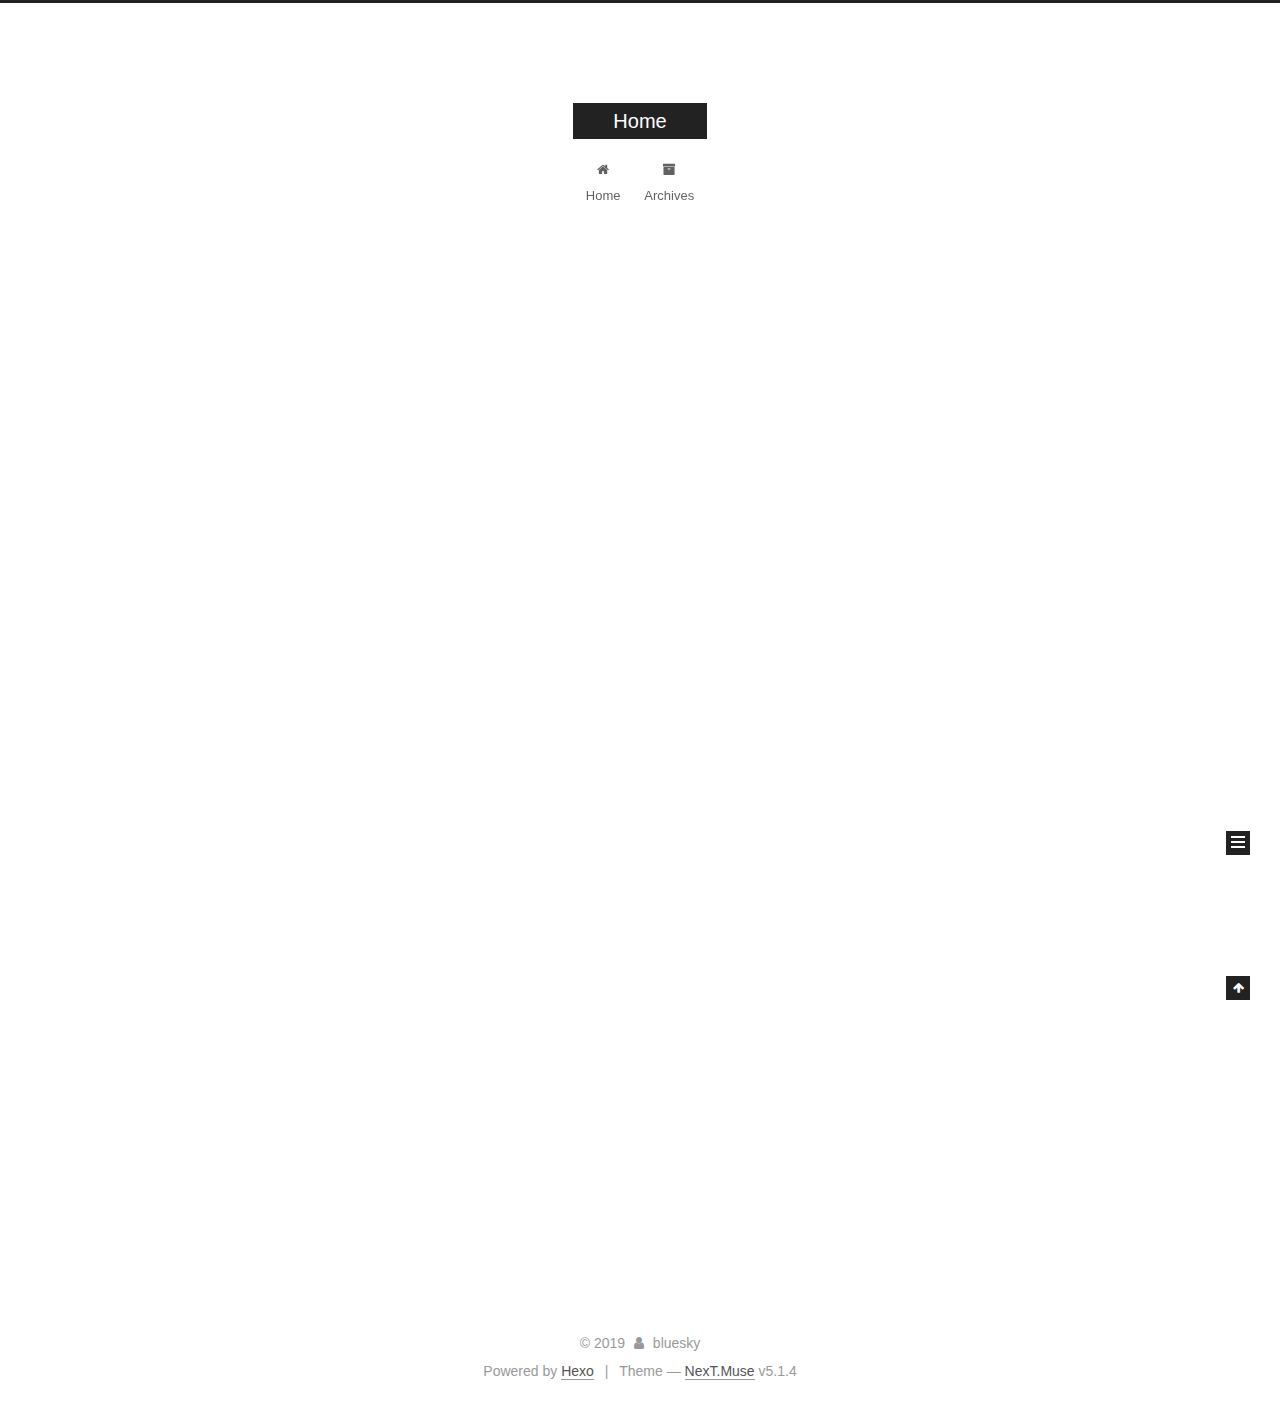
<file: index.html>
<!DOCTYPE html>



  


<html class="theme-next muse use-motion" lang>
<head><meta name="generator" content="Hexo 3.8.0">
  <meta charset="UTF-8">
<meta http-equiv="X-UA-Compatible" content="IE=edge">
<meta name="viewport" content="width=device-width, initial-scale=1, maximum-scale=1">
<meta name="theme-color" content="#222">









<meta http-equiv="Cache-Control" content="no-transform">
<meta http-equiv="Cache-Control" content="no-siteapp">
















  
  
  <link href="/lib/fancybox/source/jquery.fancybox.css?v=2.1.5" rel="stylesheet" type="text/css">







<link href="/lib/font-awesome/css/font-awesome.min.css?v=4.6.2" rel="stylesheet" type="text/css">

<link href="/css/main.css?v=5.1.4" rel="stylesheet" type="text/css">


  <link rel="apple-touch-icon" sizes="180x180" href="/images/apple-touch-icon-next.png?v=5.1.4">


  <link rel="icon" type="image/png" sizes="32x32" href="/images/favicon-32x32-next.png?v=5.1.4">


  <link rel="icon" type="image/png" sizes="16x16" href="/images/favicon-16x16-next.png?v=5.1.4">


  <link rel="mask-icon" href="/images/logo.svg?v=5.1.4" color="#222">





  <meta name="keywords" content="Hexo, NexT">










<meta name="description" content="阴霾天空，隐约雷鸣。">
<meta property="og:type" content="website">
<meta property="og:title" content="Home">
<meta property="og:url" content="http://yoursite.com/index.html">
<meta property="og:site_name" content="Home">
<meta property="og:description" content="阴霾天空，隐约雷鸣。">
<meta property="og:locale" content="default">
<meta name="twitter:card" content="summary">
<meta name="twitter:title" content="Home">
<meta name="twitter:description" content="阴霾天空，隐约雷鸣。">



<script type="text/javascript" id="hexo.configurations">
  var NexT = window.NexT || {};
  var CONFIG = {
    root: '/',
    scheme: 'Muse',
    version: '5.1.4',
    sidebar: {"position":"left","display":"post","offset":12,"b2t":false,"scrollpercent":false,"onmobile":false},
    fancybox: true,
    tabs: true,
    motion: {"enable":true,"async":false,"transition":{"post_block":"fadeIn","post_header":"slideDownIn","post_body":"slideDownIn","coll_header":"slideLeftIn","sidebar":"slideUpIn"}},
    duoshuo: {
      userId: '0',
      author: 'Author'
    },
    algolia: {
      applicationID: '',
      apiKey: '',
      indexName: '',
      hits: {"per_page":10},
      labels: {"input_placeholder":"Search for Posts","hits_empty":"We didn't find any results for the search: ${query}","hits_stats":"${hits} results found in ${time} ms"}
    }
  };
</script>



  <link rel="canonical" href="http://yoursite.com/">





  <title>Home</title>
  








</head>

<body itemscope itemtype="http://schema.org/WebPage" lang="default">

  
  
    
  

  <div class="container sidebar-position-left 
  page-home">
    <div class="headband"></div>

    <header id="header" class="header" itemscope itemtype="http://schema.org/WPHeader">
      <div class="header-inner"><div class="site-brand-wrapper">
  <div class="site-meta ">
    

    <div class="custom-logo-site-title">
      <a href="/" class="brand" rel="start">
        <span class="logo-line-before"><i></i></span>
        <span class="site-title">Home</span>
        <span class="logo-line-after"><i></i></span>
      </a>
    </div>
      
        <p class="site-subtitle"></p>
      
  </div>

  <div class="site-nav-toggle">
    <button>
      <span class="btn-bar"></span>
      <span class="btn-bar"></span>
      <span class="btn-bar"></span>
    </button>
  </div>
</div>

<nav class="site-nav">
  

  
    <ul id="menu" class="menu">
      
        
        <li class="menu-item menu-item-home">
          <a href="/" rel="section">
            
              <i class="menu-item-icon fa fa-fw fa-home"></i> <br>
            
            Home
          </a>
        </li>
      
        
        <li class="menu-item menu-item-archives">
          <a href="/archives/" rel="section">
            
              <i class="menu-item-icon fa fa-fw fa-archive"></i> <br>
            
            Archives
          </a>
        </li>
      

      
    </ul>
  

  
</nav>



 </div>
    </header>

    <main id="main" class="main">
      <div class="main-inner">
        <div class="content-wrap">
          <div id="content" class="content">
            
  <section id="posts" class="posts-expand">
    
      

  

  
  
  

  <article class="post post-type-normal" itemscope itemtype="http://schema.org/Article">
  
  
  
  <div class="post-block">
    <link itemprop="mainEntityOfPage" href="http://yoursite.com/2019/03/08/hello-world/">

    <span hidden itemprop="author" itemscope itemtype="http://schema.org/Person">
      <meta itemprop="name" content="bluesky">
      <meta itemprop="description" content>
      <meta itemprop="image" content="/images/avatar.gif">
    </span>

    <span hidden itemprop="publisher" itemscope itemtype="http://schema.org/Organization">
      <meta itemprop="name" content="Home">
    </span>

    
      <header class="post-header">

        
        
          <h1 class="post-title" itemprop="name headline">
                
                <a class="post-title-link" href="/2019/03/08/hello-world/" itemprop="url">Hello Home!</a></h1>
        

        <div class="post-meta">
          <span class="post-time">
            
              <span class="post-meta-item-icon">
                <i class="fa fa-calendar-o"></i>
              </span>
              
                <span class="post-meta-item-text">Posted on</span>
              
              <time title="Post created" itemprop="dateCreated datePublished" datetime="2019-03-08T19:59:06+08:00">
                2019-03-08
              </time>
            

            

            
          </span>

          

          
            
          

          
          

          

          

          

        </div>
      </header>
    

    
    
    
    <div class="post-body" itemprop="articleBody">

      
      

      
        
          
            <p>Welcome to <a href="https://hexo.io/" target="_blank" rel="noopener">Hexo</a>! This is your very first post. Check <a href="https://hexo.io/docs/" target="_blank" rel="noopener">documentation</a> for more info. If you get any problems when using Hexo, you can find the answer in <a href="https://hexo.io/docs/troubleshooting.html" target="_blank" rel="noopener">troubleshooting</a> or you can ask me on <a href="https://github.com/hexojs/hexo/issues" target="_blank" rel="noopener">GitHub</a>.</p>
<h2 id="Quick-Start"><a href="#Quick-Start" class="headerlink" title="Quick Start"></a>Quick Start</h2><h3 id="Create-a-new-post"><a href="#Create-a-new-post" class="headerlink" title="Create a new post"></a>Create a new post</h3><figure class="highlight bash"><table><tr><td class="gutter"><pre><span class="line">1</span><br></pre></td><td class="code"><pre><span class="line">$ hexo new <span class="string">"My New Post"</span></span><br></pre></td></tr></table></figure>
<p>More info: <a href="https://hexo.io/docs/writing.html" target="_blank" rel="noopener">Writing</a></p>
<h3 id="Run-server"><a href="#Run-server" class="headerlink" title="Run server"></a>Run server</h3><figure class="highlight bash"><table><tr><td class="gutter"><pre><span class="line">1</span><br></pre></td><td class="code"><pre><span class="line">$ hexo server</span><br></pre></td></tr></table></figure>
<p>More info: <a href="https://hexo.io/docs/server.html" target="_blank" rel="noopener">Server</a></p>
<h3 id="Generate-static-files"><a href="#Generate-static-files" class="headerlink" title="Generate static files"></a>Generate static files</h3><figure class="highlight bash"><table><tr><td class="gutter"><pre><span class="line">1</span><br></pre></td><td class="code"><pre><span class="line">$ hexo generate</span><br></pre></td></tr></table></figure>
<p>More info: <a href="https://hexo.io/docs/generating.html" target="_blank" rel="noopener">Generating</a></p>
<h3 id="Deploy-to-remote-sites"><a href="#Deploy-to-remote-sites" class="headerlink" title="Deploy to remote sites"></a>Deploy to remote sites</h3><figure class="highlight bash"><table><tr><td class="gutter"><pre><span class="line">1</span><br></pre></td><td class="code"><pre><span class="line">$ hexo deploy</span><br></pre></td></tr></table></figure>
<p>More info: <a href="https://hexo.io/docs/deployment.html" target="_blank" rel="noopener">Deployment</a></p>

          
        
      
    </div>
    
    
    

    

    

    

    <footer class="post-footer">
      

      

      

      
      
        <div class="post-eof"></div>
      
    </footer>
  </div>
  
  
  
  </article>


    
  </section>

  


          </div>
          


          

        </div>
        
          
  
  <div class="sidebar-toggle">
    <div class="sidebar-toggle-line-wrap">
      <span class="sidebar-toggle-line sidebar-toggle-line-first"></span>
      <span class="sidebar-toggle-line sidebar-toggle-line-middle"></span>
      <span class="sidebar-toggle-line sidebar-toggle-line-last"></span>
    </div>
  </div>

  <aside id="sidebar" class="sidebar">
    
    <div class="sidebar-inner">

      

      

      <section class="site-overview-wrap sidebar-panel sidebar-panel-active">
        <div class="site-overview">
          <div class="site-author motion-element" itemprop="author" itemscope itemtype="http://schema.org/Person">
            
              <p class="site-author-name" itemprop="name">bluesky</p>
              <p class="site-description motion-element" itemprop="description">阴霾天空，隐约雷鸣。</p>
          </div>

          <nav class="site-state motion-element">

            
              <div class="site-state-item site-state-posts">
              
                <a href="/archives/">
              
                  <span class="site-state-item-count">1</span>
                  <span class="site-state-item-name">posts</span>
                </a>
              </div>
            

            

            

          </nav>

          

          

          
          

          
          

          

        </div>
      </section>

      

      

    </div>
  </aside>


        
      </div>
    </main>

    <footer id="footer" class="footer">
      <div class="footer-inner">
        <div class="copyright">&copy; <span itemprop="copyrightYear">2019</span>
  <span class="with-love">
    <i class="fa fa-user"></i>
  </span>
  <span class="author" itemprop="copyrightHolder">bluesky</span>

  
</div>


  <div class="powered-by">Powered by <a class="theme-link" target="_blank" href="https://hexo.io">Hexo</a></div>



  <span class="post-meta-divider">|</span>



  <div class="theme-info">Theme &mdash; <a class="theme-link" target="_blank" href="https://github.com/iissnan/hexo-theme-next">NexT.Muse</a> v5.1.4</div>




        







        
      </div>
    </footer>

    
      <div class="back-to-top">
        <i class="fa fa-arrow-up"></i>
        
      </div>
    

    

  </div>

  

<script type="text/javascript">
  if (Object.prototype.toString.call(window.Promise) !== '[object Function]') {
    window.Promise = null;
  }
</script>









  












  
  
    <script type="text/javascript" src="/lib/jquery/index.js?v=2.1.3"></script>
  

  
  
    <script type="text/javascript" src="/lib/fastclick/lib/fastclick.min.js?v=1.0.6"></script>
  

  
  
    <script type="text/javascript" src="/lib/jquery_lazyload/jquery.lazyload.js?v=1.9.7"></script>
  

  
  
    <script type="text/javascript" src="/lib/velocity/velocity.min.js?v=1.2.1"></script>
  

  
  
    <script type="text/javascript" src="/lib/velocity/velocity.ui.min.js?v=1.2.1"></script>
  

  
  
    <script type="text/javascript" src="/lib/fancybox/source/jquery.fancybox.pack.js?v=2.1.5"></script>
  


  


  <script type="text/javascript" src="/js/src/utils.js?v=5.1.4"></script>

  <script type="text/javascript" src="/js/src/motion.js?v=5.1.4"></script>



  
  

  

  


  <script type="text/javascript" src="/js/src/bootstrap.js?v=5.1.4"></script>



  


  




	





  





  












  





  

  

  

  
  

  

  

  

</body>
</html>
</file>
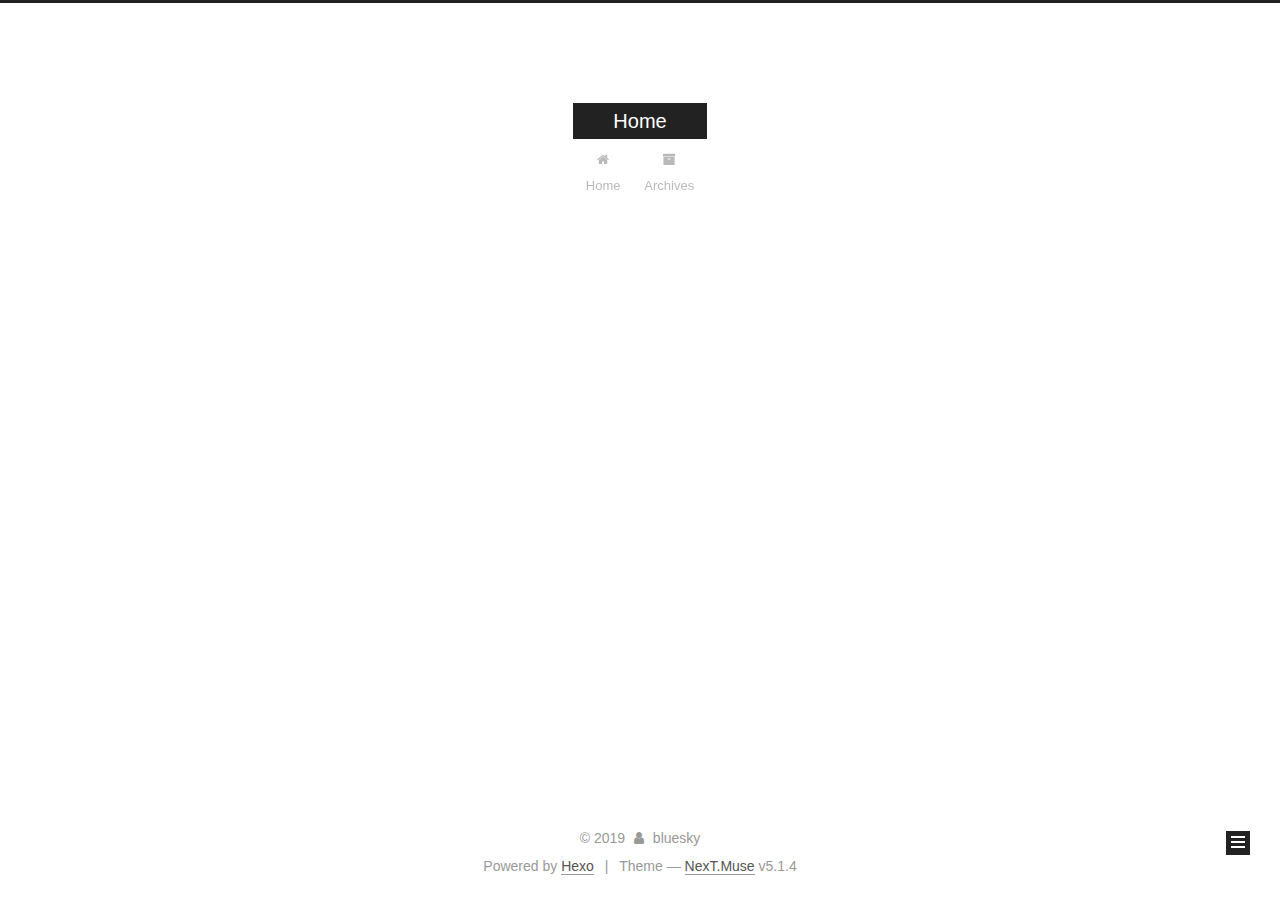
<file: archives/index.html>
<!DOCTYPE html>



  


<html class="theme-next muse use-motion" lang>
<head><meta name="generator" content="Hexo 3.8.0">
  <meta charset="UTF-8">
<meta http-equiv="X-UA-Compatible" content="IE=edge">
<meta name="viewport" content="width=device-width, initial-scale=1, maximum-scale=1">
<meta name="theme-color" content="#222">









<meta http-equiv="Cache-Control" content="no-transform">
<meta http-equiv="Cache-Control" content="no-siteapp">
















  
  
  <link href="/lib/fancybox/source/jquery.fancybox.css?v=2.1.5" rel="stylesheet" type="text/css">







<link href="/lib/font-awesome/css/font-awesome.min.css?v=4.6.2" rel="stylesheet" type="text/css">

<link href="/css/main.css?v=5.1.4" rel="stylesheet" type="text/css">


  <link rel="apple-touch-icon" sizes="180x180" href="/images/apple-touch-icon-next.png?v=5.1.4">


  <link rel="icon" type="image/png" sizes="32x32" href="/images/favicon-32x32-next.png?v=5.1.4">


  <link rel="icon" type="image/png" sizes="16x16" href="/images/favicon-16x16-next.png?v=5.1.4">


  <link rel="mask-icon" href="/images/logo.svg?v=5.1.4" color="#222">





  <meta name="keywords" content="Hexo, NexT">










<meta name="description" content="阴霾天空，隐约雷鸣。">
<meta property="og:type" content="website">
<meta property="og:title" content="Home">
<meta property="og:url" content="http://yoursite.com/archives/index.html">
<meta property="og:site_name" content="Home">
<meta property="og:description" content="阴霾天空，隐约雷鸣。">
<meta property="og:locale" content="default">
<meta name="twitter:card" content="summary">
<meta name="twitter:title" content="Home">
<meta name="twitter:description" content="阴霾天空，隐约雷鸣。">



<script type="text/javascript" id="hexo.configurations">
  var NexT = window.NexT || {};
  var CONFIG = {
    root: '/',
    scheme: 'Muse',
    version: '5.1.4',
    sidebar: {"position":"left","display":"post","offset":12,"b2t":false,"scrollpercent":false,"onmobile":false},
    fancybox: true,
    tabs: true,
    motion: {"enable":true,"async":false,"transition":{"post_block":"fadeIn","post_header":"slideDownIn","post_body":"slideDownIn","coll_header":"slideLeftIn","sidebar":"slideUpIn"}},
    duoshuo: {
      userId: '0',
      author: 'Author'
    },
    algolia: {
      applicationID: '',
      apiKey: '',
      indexName: '',
      hits: {"per_page":10},
      labels: {"input_placeholder":"Search for Posts","hits_empty":"We didn't find any results for the search: ${query}","hits_stats":"${hits} results found in ${time} ms"}
    }
  };
</script>



  <link rel="canonical" href="http://yoursite.com/archives/">





  <title>Archive | Home</title>
  








</head>

<body itemscope itemtype="http://schema.org/WebPage" lang="default">

  
  
    
  

  <div class="container sidebar-position-left page-archive">
    <div class="headband"></div>

    <header id="header" class="header" itemscope itemtype="http://schema.org/WPHeader">
      <div class="header-inner"><div class="site-brand-wrapper">
  <div class="site-meta ">
    

    <div class="custom-logo-site-title">
      <a href="/" class="brand" rel="start">
        <span class="logo-line-before"><i></i></span>
        <span class="site-title">Home</span>
        <span class="logo-line-after"><i></i></span>
      </a>
    </div>
      
        <p class="site-subtitle"></p>
      
  </div>

  <div class="site-nav-toggle">
    <button>
      <span class="btn-bar"></span>
      <span class="btn-bar"></span>
      <span class="btn-bar"></span>
    </button>
  </div>
</div>

<nav class="site-nav">
  

  
    <ul id="menu" class="menu">
      
        
        <li class="menu-item menu-item-home">
          <a href="/" rel="section">
            
              <i class="menu-item-icon fa fa-fw fa-home"></i> <br>
            
            Home
          </a>
        </li>
      
        
        <li class="menu-item menu-item-archives">
          <a href="/archives/" rel="section">
            
              <i class="menu-item-icon fa fa-fw fa-archive"></i> <br>
            
            Archives
          </a>
        </li>
      

      
    </ul>
  

  
</nav>



 </div>
    </header>

    <main id="main" class="main">
      <div class="main-inner">
        <div class="content-wrap">
          <div id="content" class="content">
            

  
  
  
  <div class="post-block archive">
    <div id="posts" class="posts-collapse">
      <span class="archive-move-on"></span>

      <span class="archive-page-counter">
        
        
        
          
        
        Um..! 1 post. Keep on posting.
      </span>

      

        
        
        

        
          
          <div class="collection-title">
            <h1 class="archive-year" id="archive-year-2019">2019</h1>
          </div>
        
        

        

  <article class="post post-type-normal" itemscope itemtype="http://schema.org/Article">
    <header class="post-header">

      <h2 class="post-title">
        
            <a class="post-title-link" href="/2019/03/08/hello-world/" itemprop="url">
              
                <span itemprop="name">Hello Home!</span>
              
            </a>
        
      </h2>

      <div class="post-meta">
        <time class="post-time" itemprop="dateCreated" datetime="2019-03-08T19:59:06+08:00" content="2019-03-08">
          03-08
        </time>
      </div>

    </header>
  </article>



      

    </div>
  </div>
  
  
  

  



          </div>
          


          

        </div>
        
          
  
  <div class="sidebar-toggle">
    <div class="sidebar-toggle-line-wrap">
      <span class="sidebar-toggle-line sidebar-toggle-line-first"></span>
      <span class="sidebar-toggle-line sidebar-toggle-line-middle"></span>
      <span class="sidebar-toggle-line sidebar-toggle-line-last"></span>
    </div>
  </div>

  <aside id="sidebar" class="sidebar">
    
    <div class="sidebar-inner">

      

      

      <section class="site-overview-wrap sidebar-panel sidebar-panel-active">
        <div class="site-overview">
          <div class="site-author motion-element" itemprop="author" itemscope itemtype="http://schema.org/Person">
            
              <p class="site-author-name" itemprop="name">bluesky</p>
              <p class="site-description motion-element" itemprop="description">阴霾天空，隐约雷鸣。</p>
          </div>

          <nav class="site-state motion-element">

            
              <div class="site-state-item site-state-posts">
              
                <a href="/archives/">
              
                  <span class="site-state-item-count">1</span>
                  <span class="site-state-item-name">posts</span>
                </a>
              </div>
            

            

            

          </nav>

          

          

          
          

          
          

          

        </div>
      </section>

      

      

    </div>
  </aside>


        
      </div>
    </main>

    <footer id="footer" class="footer">
      <div class="footer-inner">
        <div class="copyright">&copy; <span itemprop="copyrightYear">2019</span>
  <span class="with-love">
    <i class="fa fa-user"></i>
  </span>
  <span class="author" itemprop="copyrightHolder">bluesky</span>

  
</div>


  <div class="powered-by">Powered by <a class="theme-link" target="_blank" href="https://hexo.io">Hexo</a></div>



  <span class="post-meta-divider">|</span>



  <div class="theme-info">Theme &mdash; <a class="theme-link" target="_blank" href="https://github.com/iissnan/hexo-theme-next">NexT.Muse</a> v5.1.4</div>




        







        
      </div>
    </footer>

    
      <div class="back-to-top">
        <i class="fa fa-arrow-up"></i>
        
      </div>
    

    

  </div>

  

<script type="text/javascript">
  if (Object.prototype.toString.call(window.Promise) !== '[object Function]') {
    window.Promise = null;
  }
</script>









  












  
  
    <script type="text/javascript" src="/lib/jquery/index.js?v=2.1.3"></script>
  

  
  
    <script type="text/javascript" src="/lib/fastclick/lib/fastclick.min.js?v=1.0.6"></script>
  

  
  
    <script type="text/javascript" src="/lib/jquery_lazyload/jquery.lazyload.js?v=1.9.7"></script>
  

  
  
    <script type="text/javascript" src="/lib/velocity/velocity.min.js?v=1.2.1"></script>
  

  
  
    <script type="text/javascript" src="/lib/velocity/velocity.ui.min.js?v=1.2.1"></script>
  

  
  
    <script type="text/javascript" src="/lib/fancybox/source/jquery.fancybox.pack.js?v=2.1.5"></script>
  


  


  <script type="text/javascript" src="/js/src/utils.js?v=5.1.4"></script>

  <script type="text/javascript" src="/js/src/motion.js?v=5.1.4"></script>



  
  

  

  


  <script type="text/javascript" src="/js/src/bootstrap.js?v=5.1.4"></script>



  


  




	





  





  












  





  

  

  

  
  

  

  

  

</body>
</html>
</file>
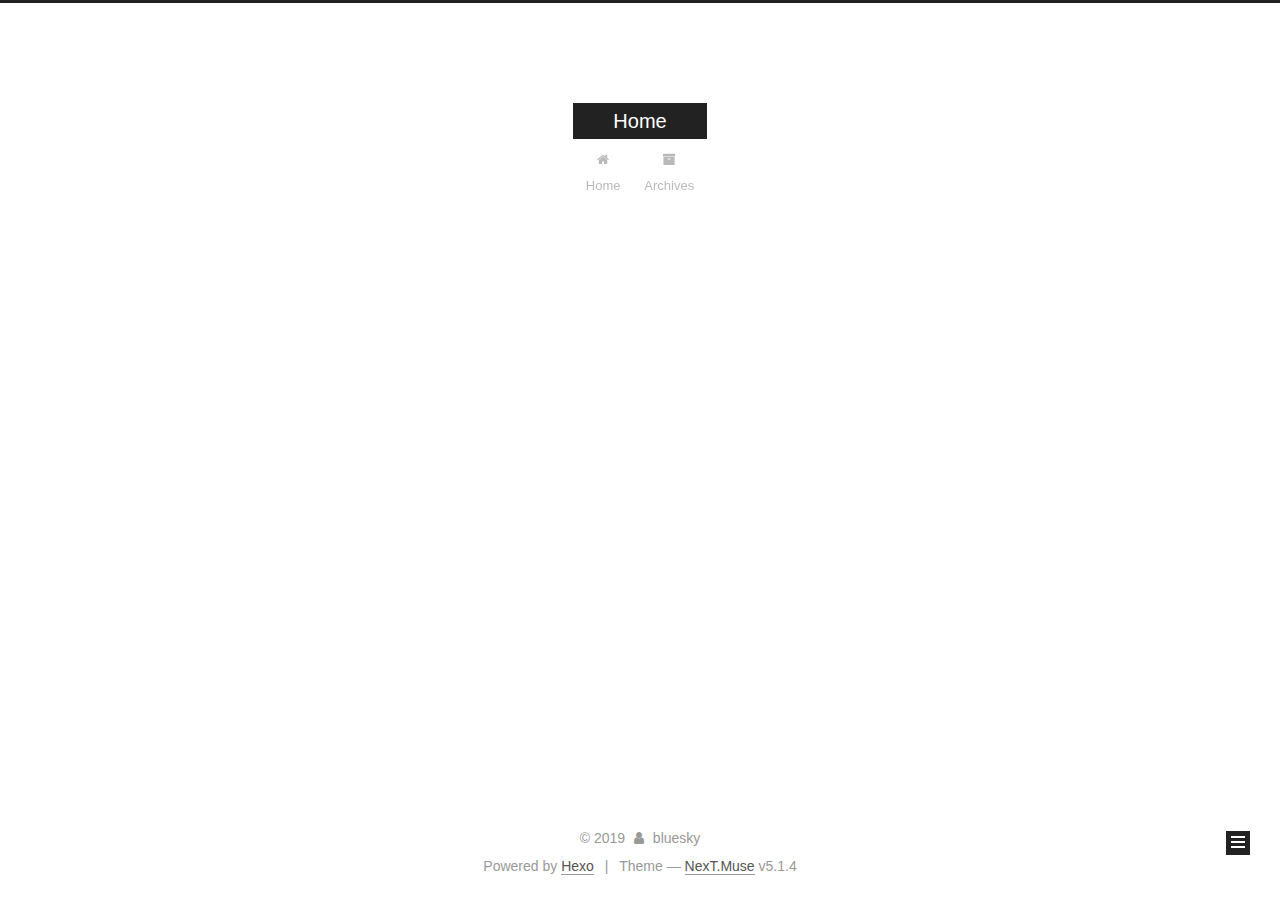
<file: archives/2019/index.html>
<!DOCTYPE html>



  


<html class="theme-next muse use-motion" lang>
<head><meta name="generator" content="Hexo 3.8.0">
  <meta charset="UTF-8">
<meta http-equiv="X-UA-Compatible" content="IE=edge">
<meta name="viewport" content="width=device-width, initial-scale=1, maximum-scale=1">
<meta name="theme-color" content="#222">









<meta http-equiv="Cache-Control" content="no-transform">
<meta http-equiv="Cache-Control" content="no-siteapp">
















  
  
  <link href="/lib/fancybox/source/jquery.fancybox.css?v=2.1.5" rel="stylesheet" type="text/css">







<link href="/lib/font-awesome/css/font-awesome.min.css?v=4.6.2" rel="stylesheet" type="text/css">

<link href="/css/main.css?v=5.1.4" rel="stylesheet" type="text/css">


  <link rel="apple-touch-icon" sizes="180x180" href="/images/apple-touch-icon-next.png?v=5.1.4">


  <link rel="icon" type="image/png" sizes="32x32" href="/images/favicon-32x32-next.png?v=5.1.4">


  <link rel="icon" type="image/png" sizes="16x16" href="/images/favicon-16x16-next.png?v=5.1.4">


  <link rel="mask-icon" href="/images/logo.svg?v=5.1.4" color="#222">





  <meta name="keywords" content="Hexo, NexT">










<meta name="description" content="阴霾天空，隐约雷鸣。">
<meta property="og:type" content="website">
<meta property="og:title" content="Home">
<meta property="og:url" content="http://yoursite.com/archives/2019/index.html">
<meta property="og:site_name" content="Home">
<meta property="og:description" content="阴霾天空，隐约雷鸣。">
<meta property="og:locale" content="default">
<meta name="twitter:card" content="summary">
<meta name="twitter:title" content="Home">
<meta name="twitter:description" content="阴霾天空，隐约雷鸣。">



<script type="text/javascript" id="hexo.configurations">
  var NexT = window.NexT || {};
  var CONFIG = {
    root: '/',
    scheme: 'Muse',
    version: '5.1.4',
    sidebar: {"position":"left","display":"post","offset":12,"b2t":false,"scrollpercent":false,"onmobile":false},
    fancybox: true,
    tabs: true,
    motion: {"enable":true,"async":false,"transition":{"post_block":"fadeIn","post_header":"slideDownIn","post_body":"slideDownIn","coll_header":"slideLeftIn","sidebar":"slideUpIn"}},
    duoshuo: {
      userId: '0',
      author: 'Author'
    },
    algolia: {
      applicationID: '',
      apiKey: '',
      indexName: '',
      hits: {"per_page":10},
      labels: {"input_placeholder":"Search for Posts","hits_empty":"We didn't find any results for the search: ${query}","hits_stats":"${hits} results found in ${time} ms"}
    }
  };
</script>



  <link rel="canonical" href="http://yoursite.com/archives/2019/">





  <title>Archive | Home</title>
  








</head>

<body itemscope itemtype="http://schema.org/WebPage" lang="default">

  
  
    
  

  <div class="container sidebar-position-left page-archive">
    <div class="headband"></div>

    <header id="header" class="header" itemscope itemtype="http://schema.org/WPHeader">
      <div class="header-inner"><div class="site-brand-wrapper">
  <div class="site-meta ">
    

    <div class="custom-logo-site-title">
      <a href="/" class="brand" rel="start">
        <span class="logo-line-before"><i></i></span>
        <span class="site-title">Home</span>
        <span class="logo-line-after"><i></i></span>
      </a>
    </div>
      
        <p class="site-subtitle"></p>
      
  </div>

  <div class="site-nav-toggle">
    <button>
      <span class="btn-bar"></span>
      <span class="btn-bar"></span>
      <span class="btn-bar"></span>
    </button>
  </div>
</div>

<nav class="site-nav">
  

  
    <ul id="menu" class="menu">
      
        
        <li class="menu-item menu-item-home">
          <a href="/" rel="section">
            
              <i class="menu-item-icon fa fa-fw fa-home"></i> <br>
            
            Home
          </a>
        </li>
      
        
        <li class="menu-item menu-item-archives">
          <a href="/archives/" rel="section">
            
              <i class="menu-item-icon fa fa-fw fa-archive"></i> <br>
            
            Archives
          </a>
        </li>
      

      
    </ul>
  

  
</nav>



 </div>
    </header>

    <main id="main" class="main">
      <div class="main-inner">
        <div class="content-wrap">
          <div id="content" class="content">
            

  
  
  
  <div class="post-block archive">
    <div id="posts" class="posts-collapse">
      <span class="archive-move-on"></span>

      <span class="archive-page-counter">
        
        
        
          
        
        Um..! 1 post. Keep on posting.
      </span>

      

        
        
        

        
          
          <div class="collection-title">
            <h1 class="archive-year" id="archive-year-2019">2019</h1>
          </div>
        
        

        

  <article class="post post-type-normal" itemscope itemtype="http://schema.org/Article">
    <header class="post-header">

      <h2 class="post-title">
        
            <a class="post-title-link" href="/2019/03/08/hello-world/" itemprop="url">
              
                <span itemprop="name">Hello Home!</span>
              
            </a>
        
      </h2>

      <div class="post-meta">
        <time class="post-time" itemprop="dateCreated" datetime="2019-03-08T19:59:06+08:00" content="2019-03-08">
          03-08
        </time>
      </div>

    </header>
  </article>



      

    </div>
  </div>
  
  
  

  



          </div>
          


          

        </div>
        
          
  
  <div class="sidebar-toggle">
    <div class="sidebar-toggle-line-wrap">
      <span class="sidebar-toggle-line sidebar-toggle-line-first"></span>
      <span class="sidebar-toggle-line sidebar-toggle-line-middle"></span>
      <span class="sidebar-toggle-line sidebar-toggle-line-last"></span>
    </div>
  </div>

  <aside id="sidebar" class="sidebar">
    
    <div class="sidebar-inner">

      

      

      <section class="site-overview-wrap sidebar-panel sidebar-panel-active">
        <div class="site-overview">
          <div class="site-author motion-element" itemprop="author" itemscope itemtype="http://schema.org/Person">
            
              <p class="site-author-name" itemprop="name">bluesky</p>
              <p class="site-description motion-element" itemprop="description">阴霾天空，隐约雷鸣。</p>
          </div>

          <nav class="site-state motion-element">

            
              <div class="site-state-item site-state-posts">
              
                <a href="/archives/">
              
                  <span class="site-state-item-count">1</span>
                  <span class="site-state-item-name">posts</span>
                </a>
              </div>
            

            

            

          </nav>

          

          

          
          

          
          

          

        </div>
      </section>

      

      

    </div>
  </aside>


        
      </div>
    </main>

    <footer id="footer" class="footer">
      <div class="footer-inner">
        <div class="copyright">&copy; <span itemprop="copyrightYear">2019</span>
  <span class="with-love">
    <i class="fa fa-user"></i>
  </span>
  <span class="author" itemprop="copyrightHolder">bluesky</span>

  
</div>


  <div class="powered-by">Powered by <a class="theme-link" target="_blank" href="https://hexo.io">Hexo</a></div>



  <span class="post-meta-divider">|</span>



  <div class="theme-info">Theme &mdash; <a class="theme-link" target="_blank" href="https://github.com/iissnan/hexo-theme-next">NexT.Muse</a> v5.1.4</div>




        







        
      </div>
    </footer>

    
      <div class="back-to-top">
        <i class="fa fa-arrow-up"></i>
        
      </div>
    

    

  </div>

  

<script type="text/javascript">
  if (Object.prototype.toString.call(window.Promise) !== '[object Function]') {
    window.Promise = null;
  }
</script>









  












  
  
    <script type="text/javascript" src="/lib/jquery/index.js?v=2.1.3"></script>
  

  
  
    <script type="text/javascript" src="/lib/fastclick/lib/fastclick.min.js?v=1.0.6"></script>
  

  
  
    <script type="text/javascript" src="/lib/jquery_lazyload/jquery.lazyload.js?v=1.9.7"></script>
  

  
  
    <script type="text/javascript" src="/lib/velocity/velocity.min.js?v=1.2.1"></script>
  

  
  
    <script type="text/javascript" src="/lib/velocity/velocity.ui.min.js?v=1.2.1"></script>
  

  
  
    <script type="text/javascript" src="/lib/fancybox/source/jquery.fancybox.pack.js?v=2.1.5"></script>
  


  


  <script type="text/javascript" src="/js/src/utils.js?v=5.1.4"></script>

  <script type="text/javascript" src="/js/src/motion.js?v=5.1.4"></script>



  
  

  

  


  <script type="text/javascript" src="/js/src/bootstrap.js?v=5.1.4"></script>



  


  




	





  





  












  





  

  

  

  
  

  

  

  

</body>
</html>
</file>
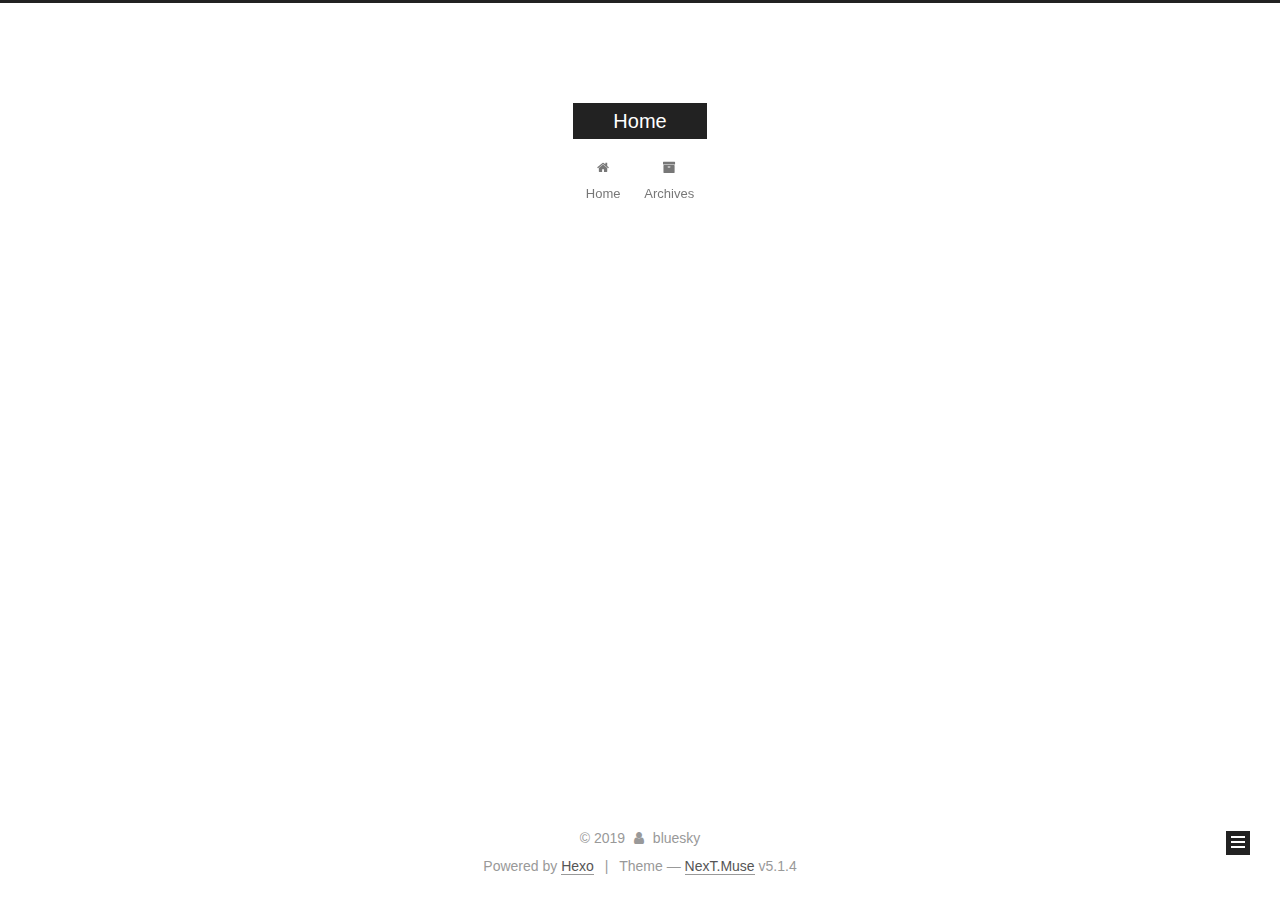
<file: archives/2019/03/index.html>
<!DOCTYPE html>



  


<html class="theme-next muse use-motion" lang>
<head><meta name="generator" content="Hexo 3.8.0">
  <meta charset="UTF-8">
<meta http-equiv="X-UA-Compatible" content="IE=edge">
<meta name="viewport" content="width=device-width, initial-scale=1, maximum-scale=1">
<meta name="theme-color" content="#222">









<meta http-equiv="Cache-Control" content="no-transform">
<meta http-equiv="Cache-Control" content="no-siteapp">
















  
  
  <link href="/lib/fancybox/source/jquery.fancybox.css?v=2.1.5" rel="stylesheet" type="text/css">







<link href="/lib/font-awesome/css/font-awesome.min.css?v=4.6.2" rel="stylesheet" type="text/css">

<link href="/css/main.css?v=5.1.4" rel="stylesheet" type="text/css">


  <link rel="apple-touch-icon" sizes="180x180" href="/images/apple-touch-icon-next.png?v=5.1.4">


  <link rel="icon" type="image/png" sizes="32x32" href="/images/favicon-32x32-next.png?v=5.1.4">


  <link rel="icon" type="image/png" sizes="16x16" href="/images/favicon-16x16-next.png?v=5.1.4">


  <link rel="mask-icon" href="/images/logo.svg?v=5.1.4" color="#222">





  <meta name="keywords" content="Hexo, NexT">










<meta name="description" content="阴霾天空，隐约雷鸣。">
<meta property="og:type" content="website">
<meta property="og:title" content="Home">
<meta property="og:url" content="http://yoursite.com/archives/2019/03/index.html">
<meta property="og:site_name" content="Home">
<meta property="og:description" content="阴霾天空，隐约雷鸣。">
<meta property="og:locale" content="default">
<meta name="twitter:card" content="summary">
<meta name="twitter:title" content="Home">
<meta name="twitter:description" content="阴霾天空，隐约雷鸣。">



<script type="text/javascript" id="hexo.configurations">
  var NexT = window.NexT || {};
  var CONFIG = {
    root: '/',
    scheme: 'Muse',
    version: '5.1.4',
    sidebar: {"position":"left","display":"post","offset":12,"b2t":false,"scrollpercent":false,"onmobile":false},
    fancybox: true,
    tabs: true,
    motion: {"enable":true,"async":false,"transition":{"post_block":"fadeIn","post_header":"slideDownIn","post_body":"slideDownIn","coll_header":"slideLeftIn","sidebar":"slideUpIn"}},
    duoshuo: {
      userId: '0',
      author: 'Author'
    },
    algolia: {
      applicationID: '',
      apiKey: '',
      indexName: '',
      hits: {"per_page":10},
      labels: {"input_placeholder":"Search for Posts","hits_empty":"We didn't find any results for the search: ${query}","hits_stats":"${hits} results found in ${time} ms"}
    }
  };
</script>



  <link rel="canonical" href="http://yoursite.com/archives/2019/03/">





  <title>Archive | Home</title>
  








</head>

<body itemscope itemtype="http://schema.org/WebPage" lang="default">

  
  
    
  

  <div class="container sidebar-position-left page-archive">
    <div class="headband"></div>

    <header id="header" class="header" itemscope itemtype="http://schema.org/WPHeader">
      <div class="header-inner"><div class="site-brand-wrapper">
  <div class="site-meta ">
    

    <div class="custom-logo-site-title">
      <a href="/" class="brand" rel="start">
        <span class="logo-line-before"><i></i></span>
        <span class="site-title">Home</span>
        <span class="logo-line-after"><i></i></span>
      </a>
    </div>
      
        <p class="site-subtitle"></p>
      
  </div>

  <div class="site-nav-toggle">
    <button>
      <span class="btn-bar"></span>
      <span class="btn-bar"></span>
      <span class="btn-bar"></span>
    </button>
  </div>
</div>

<nav class="site-nav">
  

  
    <ul id="menu" class="menu">
      
        
        <li class="menu-item menu-item-home">
          <a href="/" rel="section">
            
              <i class="menu-item-icon fa fa-fw fa-home"></i> <br>
            
            Home
          </a>
        </li>
      
        
        <li class="menu-item menu-item-archives">
          <a href="/archives/" rel="section">
            
              <i class="menu-item-icon fa fa-fw fa-archive"></i> <br>
            
            Archives
          </a>
        </li>
      

      
    </ul>
  

  
</nav>



 </div>
    </header>

    <main id="main" class="main">
      <div class="main-inner">
        <div class="content-wrap">
          <div id="content" class="content">
            

  
  
  
  <div class="post-block archive">
    <div id="posts" class="posts-collapse">
      <span class="archive-move-on"></span>

      <span class="archive-page-counter">
        
        
        
          
        
        Um..! 1 post. Keep on posting.
      </span>

      

        
        
        

        
          
          <div class="collection-title">
            <h1 class="archive-year" id="archive-year-2019">2019</h1>
          </div>
        
        

        

  <article class="post post-type-normal" itemscope itemtype="http://schema.org/Article">
    <header class="post-header">

      <h2 class="post-title">
        
            <a class="post-title-link" href="/2019/03/08/hello-world/" itemprop="url">
              
                <span itemprop="name">Hello Home!</span>
              
            </a>
        
      </h2>

      <div class="post-meta">
        <time class="post-time" itemprop="dateCreated" datetime="2019-03-08T19:59:06+08:00" content="2019-03-08">
          03-08
        </time>
      </div>

    </header>
  </article>



      

    </div>
  </div>
  
  
  

  



          </div>
          


          

        </div>
        
          
  
  <div class="sidebar-toggle">
    <div class="sidebar-toggle-line-wrap">
      <span class="sidebar-toggle-line sidebar-toggle-line-first"></span>
      <span class="sidebar-toggle-line sidebar-toggle-line-middle"></span>
      <span class="sidebar-toggle-line sidebar-toggle-line-last"></span>
    </div>
  </div>

  <aside id="sidebar" class="sidebar">
    
    <div class="sidebar-inner">

      

      

      <section class="site-overview-wrap sidebar-panel sidebar-panel-active">
        <div class="site-overview">
          <div class="site-author motion-element" itemprop="author" itemscope itemtype="http://schema.org/Person">
            
              <p class="site-author-name" itemprop="name">bluesky</p>
              <p class="site-description motion-element" itemprop="description">阴霾天空，隐约雷鸣。</p>
          </div>

          <nav class="site-state motion-element">

            
              <div class="site-state-item site-state-posts">
              
                <a href="/archives/">
              
                  <span class="site-state-item-count">1</span>
                  <span class="site-state-item-name">posts</span>
                </a>
              </div>
            

            

            

          </nav>

          

          

          
          

          
          

          

        </div>
      </section>

      

      

    </div>
  </aside>


        
      </div>
    </main>

    <footer id="footer" class="footer">
      <div class="footer-inner">
        <div class="copyright">&copy; <span itemprop="copyrightYear">2019</span>
  <span class="with-love">
    <i class="fa fa-user"></i>
  </span>
  <span class="author" itemprop="copyrightHolder">bluesky</span>

  
</div>


  <div class="powered-by">Powered by <a class="theme-link" target="_blank" href="https://hexo.io">Hexo</a></div>



  <span class="post-meta-divider">|</span>



  <div class="theme-info">Theme &mdash; <a class="theme-link" target="_blank" href="https://github.com/iissnan/hexo-theme-next">NexT.Muse</a> v5.1.4</div>




        







        
      </div>
    </footer>

    
      <div class="back-to-top">
        <i class="fa fa-arrow-up"></i>
        
      </div>
    

    

  </div>

  

<script type="text/javascript">
  if (Object.prototype.toString.call(window.Promise) !== '[object Function]') {
    window.Promise = null;
  }
</script>









  












  
  
    <script type="text/javascript" src="/lib/jquery/index.js?v=2.1.3"></script>
  

  
  
    <script type="text/javascript" src="/lib/fastclick/lib/fastclick.min.js?v=1.0.6"></script>
  

  
  
    <script type="text/javascript" src="/lib/jquery_lazyload/jquery.lazyload.js?v=1.9.7"></script>
  

  
  
    <script type="text/javascript" src="/lib/velocity/velocity.min.js?v=1.2.1"></script>
  

  
  
    <script type="text/javascript" src="/lib/velocity/velocity.ui.min.js?v=1.2.1"></script>
  

  
  
    <script type="text/javascript" src="/lib/fancybox/source/jquery.fancybox.pack.js?v=2.1.5"></script>
  


  


  <script type="text/javascript" src="/js/src/utils.js?v=5.1.4"></script>

  <script type="text/javascript" src="/js/src/motion.js?v=5.1.4"></script>



  
  

  

  


  <script type="text/javascript" src="/js/src/bootstrap.js?v=5.1.4"></script>



  


  




	





  





  












  





  

  

  

  
  

  

  

  

</body>
</html>
</file>
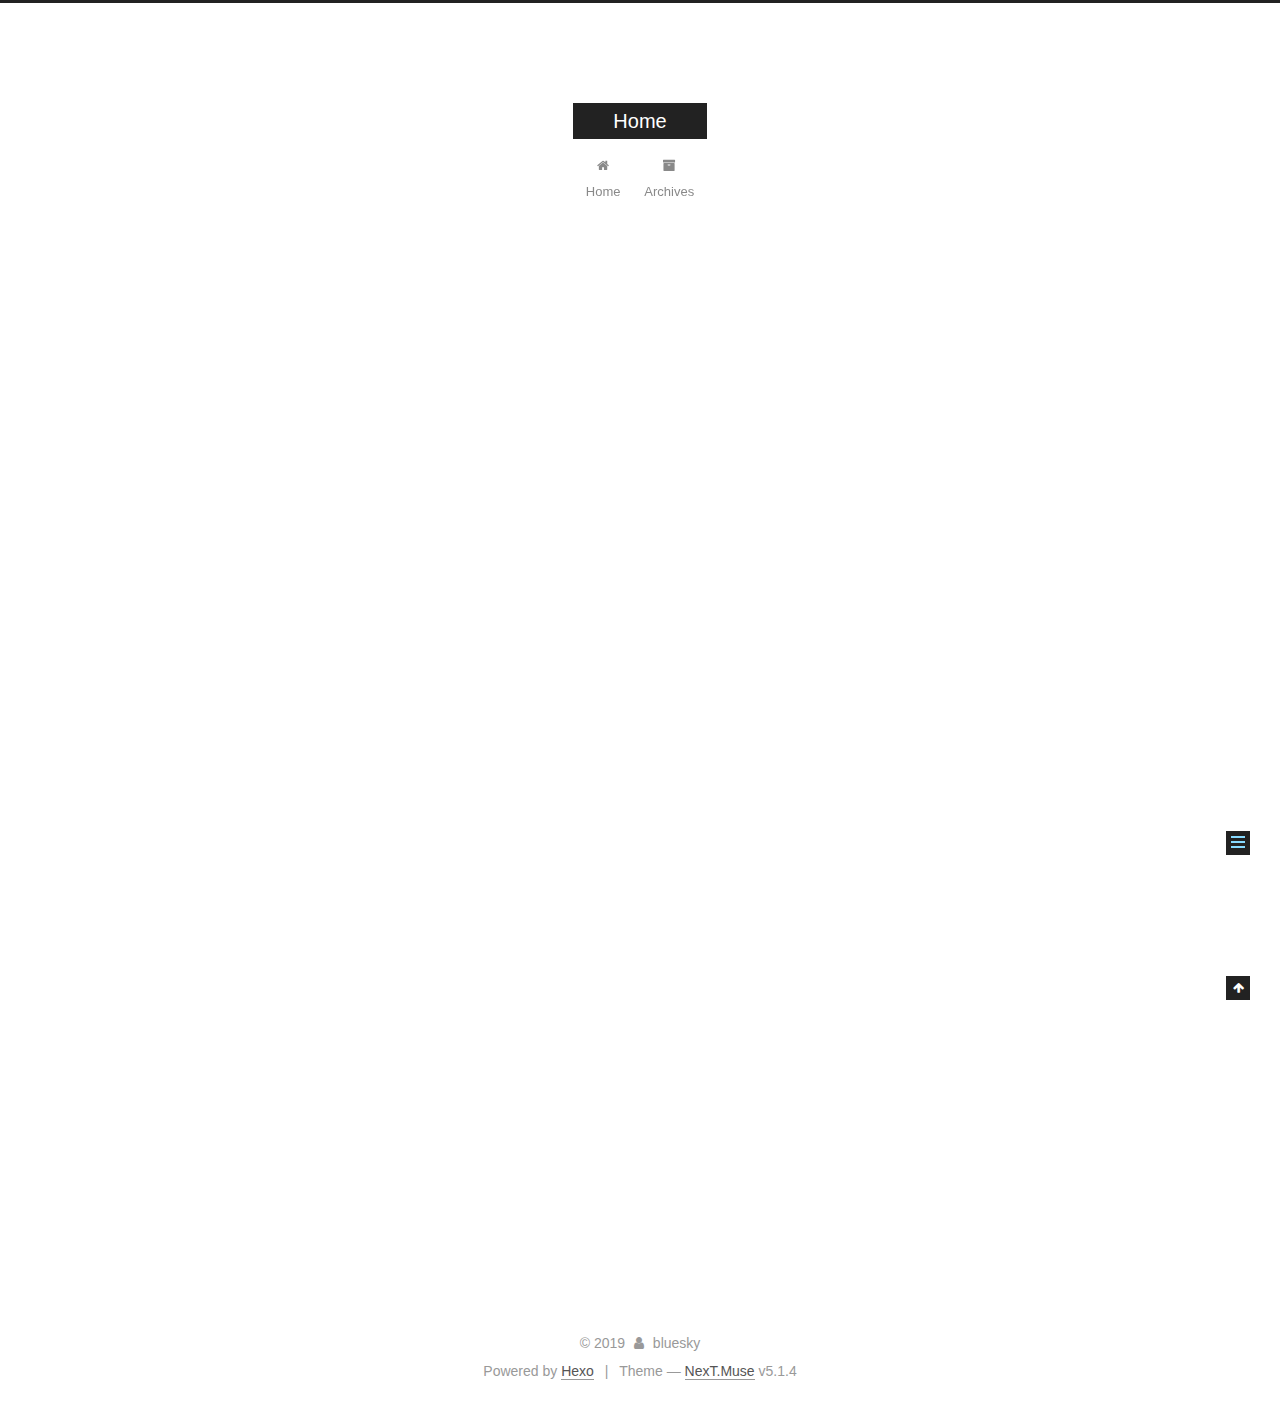
<file: 2019/03/08/hello-world/index.html>
<!DOCTYPE html>



  


<html class="theme-next muse use-motion" lang>
<head><meta name="generator" content="Hexo 3.8.0">
  <meta charset="UTF-8">
<meta http-equiv="X-UA-Compatible" content="IE=edge">
<meta name="viewport" content="width=device-width, initial-scale=1, maximum-scale=1">
<meta name="theme-color" content="#222">









<meta http-equiv="Cache-Control" content="no-transform">
<meta http-equiv="Cache-Control" content="no-siteapp">
















  
  
  <link href="/lib/fancybox/source/jquery.fancybox.css?v=2.1.5" rel="stylesheet" type="text/css">







<link href="/lib/font-awesome/css/font-awesome.min.css?v=4.6.2" rel="stylesheet" type="text/css">

<link href="/css/main.css?v=5.1.4" rel="stylesheet" type="text/css">


  <link rel="apple-touch-icon" sizes="180x180" href="/images/apple-touch-icon-next.png?v=5.1.4">


  <link rel="icon" type="image/png" sizes="32x32" href="/images/favicon-32x32-next.png?v=5.1.4">


  <link rel="icon" type="image/png" sizes="16x16" href="/images/favicon-16x16-next.png?v=5.1.4">


  <link rel="mask-icon" href="/images/logo.svg?v=5.1.4" color="#222">





  <meta name="keywords" content="Hexo, NexT">










<meta name="description" content="Welcome to Hexo! This is your very first post. Check documentation for more info. If you get any problems when using Hexo, you can find the answer in troubleshooting or you can ask me on GitHub. Quick">
<meta property="og:type" content="article">
<meta property="og:title" content="Hello Home!">
<meta property="og:url" content="http://yoursite.com/2019/03/08/hello-world/index.html">
<meta property="og:site_name" content="Home">
<meta property="og:description" content="Welcome to Hexo! This is your very first post. Check documentation for more info. If you get any problems when using Hexo, you can find the answer in troubleshooting or you can ask me on GitHub. Quick">
<meta property="og:locale" content="default">
<meta property="og:updated_time" content="2019-03-09T06:17:09.505Z">
<meta name="twitter:card" content="summary">
<meta name="twitter:title" content="Hello Home!">
<meta name="twitter:description" content="Welcome to Hexo! This is your very first post. Check documentation for more info. If you get any problems when using Hexo, you can find the answer in troubleshooting or you can ask me on GitHub. Quick">



<script type="text/javascript" id="hexo.configurations">
  var NexT = window.NexT || {};
  var CONFIG = {
    root: '/',
    scheme: 'Muse',
    version: '5.1.4',
    sidebar: {"position":"left","display":"post","offset":12,"b2t":false,"scrollpercent":false,"onmobile":false},
    fancybox: true,
    tabs: true,
    motion: {"enable":true,"async":false,"transition":{"post_block":"fadeIn","post_header":"slideDownIn","post_body":"slideDownIn","coll_header":"slideLeftIn","sidebar":"slideUpIn"}},
    duoshuo: {
      userId: '0',
      author: 'Author'
    },
    algolia: {
      applicationID: '',
      apiKey: '',
      indexName: '',
      hits: {"per_page":10},
      labels: {"input_placeholder":"Search for Posts","hits_empty":"We didn't find any results for the search: ${query}","hits_stats":"${hits} results found in ${time} ms"}
    }
  };
</script>



  <link rel="canonical" href="http://yoursite.com/2019/03/08/hello-world/">





  <title>Hello Home! | Home</title>
  








</head>

<body itemscope itemtype="http://schema.org/WebPage" lang="default">

  
  
    
  

  <div class="container sidebar-position-left page-post-detail">
    <div class="headband"></div>

    <header id="header" class="header" itemscope itemtype="http://schema.org/WPHeader">
      <div class="header-inner"><div class="site-brand-wrapper">
  <div class="site-meta ">
    

    <div class="custom-logo-site-title">
      <a href="/" class="brand" rel="start">
        <span class="logo-line-before"><i></i></span>
        <span class="site-title">Home</span>
        <span class="logo-line-after"><i></i></span>
      </a>
    </div>
      
        <p class="site-subtitle"></p>
      
  </div>

  <div class="site-nav-toggle">
    <button>
      <span class="btn-bar"></span>
      <span class="btn-bar"></span>
      <span class="btn-bar"></span>
    </button>
  </div>
</div>

<nav class="site-nav">
  

  
    <ul id="menu" class="menu">
      
        
        <li class="menu-item menu-item-home">
          <a href="/" rel="section">
            
              <i class="menu-item-icon fa fa-fw fa-home"></i> <br>
            
            Home
          </a>
        </li>
      
        
        <li class="menu-item menu-item-archives">
          <a href="/archives/" rel="section">
            
              <i class="menu-item-icon fa fa-fw fa-archive"></i> <br>
            
            Archives
          </a>
        </li>
      

      
    </ul>
  

  
</nav>



 </div>
    </header>

    <main id="main" class="main">
      <div class="main-inner">
        <div class="content-wrap">
          <div id="content" class="content">
            

  <div id="posts" class="posts-expand">
    

  

  
  
  

  <article class="post post-type-normal" itemscope itemtype="http://schema.org/Article">
  
  
  
  <div class="post-block">
    <link itemprop="mainEntityOfPage" href="http://yoursite.com/2019/03/08/hello-world/">

    <span hidden itemprop="author" itemscope itemtype="http://schema.org/Person">
      <meta itemprop="name" content="bluesky">
      <meta itemprop="description" content>
      <meta itemprop="image" content="/images/avatar.gif">
    </span>

    <span hidden itemprop="publisher" itemscope itemtype="http://schema.org/Organization">
      <meta itemprop="name" content="Home">
    </span>

    
      <header class="post-header">

        
        
          <h1 class="post-title" itemprop="name headline">Hello Home!</h1>
        

        <div class="post-meta">
          <span class="post-time">
            
              <span class="post-meta-item-icon">
                <i class="fa fa-calendar-o"></i>
              </span>
              
                <span class="post-meta-item-text">Posted on</span>
              
              <time title="Post created" itemprop="dateCreated datePublished" datetime="2019-03-08T19:59:06+08:00">
                2019-03-08
              </time>
            

            

            
          </span>

          

          
            
          

          
          

          

          

          

        </div>
      </header>
    

    
    
    
    <div class="post-body" itemprop="articleBody">

      
      

      
        <p>Welcome to <a href="https://hexo.io/" target="_blank" rel="noopener">Hexo</a>! This is your very first post. Check <a href="https://hexo.io/docs/" target="_blank" rel="noopener">documentation</a> for more info. If you get any problems when using Hexo, you can find the answer in <a href="https://hexo.io/docs/troubleshooting.html" target="_blank" rel="noopener">troubleshooting</a> or you can ask me on <a href="https://github.com/hexojs/hexo/issues" target="_blank" rel="noopener">GitHub</a>.</p>
<h2 id="Quick-Start"><a href="#Quick-Start" class="headerlink" title="Quick Start"></a>Quick Start</h2><h3 id="Create-a-new-post"><a href="#Create-a-new-post" class="headerlink" title="Create a new post"></a>Create a new post</h3><figure class="highlight bash"><table><tr><td class="gutter"><pre><span class="line">1</span><br></pre></td><td class="code"><pre><span class="line">$ hexo new <span class="string">"My New Post"</span></span><br></pre></td></tr></table></figure>
<p>More info: <a href="https://hexo.io/docs/writing.html" target="_blank" rel="noopener">Writing</a></p>
<h3 id="Run-server"><a href="#Run-server" class="headerlink" title="Run server"></a>Run server</h3><figure class="highlight bash"><table><tr><td class="gutter"><pre><span class="line">1</span><br></pre></td><td class="code"><pre><span class="line">$ hexo server</span><br></pre></td></tr></table></figure>
<p>More info: <a href="https://hexo.io/docs/server.html" target="_blank" rel="noopener">Server</a></p>
<h3 id="Generate-static-files"><a href="#Generate-static-files" class="headerlink" title="Generate static files"></a>Generate static files</h3><figure class="highlight bash"><table><tr><td class="gutter"><pre><span class="line">1</span><br></pre></td><td class="code"><pre><span class="line">$ hexo generate</span><br></pre></td></tr></table></figure>
<p>More info: <a href="https://hexo.io/docs/generating.html" target="_blank" rel="noopener">Generating</a></p>
<h3 id="Deploy-to-remote-sites"><a href="#Deploy-to-remote-sites" class="headerlink" title="Deploy to remote sites"></a>Deploy to remote sites</h3><figure class="highlight bash"><table><tr><td class="gutter"><pre><span class="line">1</span><br></pre></td><td class="code"><pre><span class="line">$ hexo deploy</span><br></pre></td></tr></table></figure>
<p>More info: <a href="https://hexo.io/docs/deployment.html" target="_blank" rel="noopener">Deployment</a></p>

      
    </div>
    
    
    

    

    

    

    <footer class="post-footer">
      

      
      
      

      

      
      
    </footer>
  </div>
  
  
  
  </article>



    <div class="post-spread">
      
    </div>
  </div>


          </div>
          


          

  



        </div>
        
          
  
  <div class="sidebar-toggle">
    <div class="sidebar-toggle-line-wrap">
      <span class="sidebar-toggle-line sidebar-toggle-line-first"></span>
      <span class="sidebar-toggle-line sidebar-toggle-line-middle"></span>
      <span class="sidebar-toggle-line sidebar-toggle-line-last"></span>
    </div>
  </div>

  <aside id="sidebar" class="sidebar">
    
    <div class="sidebar-inner">

      

      
        <ul class="sidebar-nav motion-element">
          <li class="sidebar-nav-toc sidebar-nav-active" data-target="post-toc-wrap">
            Table of Contents
          </li>
          <li class="sidebar-nav-overview" data-target="site-overview-wrap">
            Overview
          </li>
        </ul>
      

      <section class="site-overview-wrap sidebar-panel">
        <div class="site-overview">
          <div class="site-author motion-element" itemprop="author" itemscope itemtype="http://schema.org/Person">
            
              <p class="site-author-name" itemprop="name">bluesky</p>
              <p class="site-description motion-element" itemprop="description">阴霾天空，隐约雷鸣。</p>
          </div>

          <nav class="site-state motion-element">

            
              <div class="site-state-item site-state-posts">
              
                <a href="/archives/">
              
                  <span class="site-state-item-count">1</span>
                  <span class="site-state-item-name">posts</span>
                </a>
              </div>
            

            

            

          </nav>

          

          

          
          

          
          

          

        </div>
      </section>

      
      <!--noindex-->
        <section class="post-toc-wrap motion-element sidebar-panel sidebar-panel-active">
          <div class="post-toc">

            
              
            

            
              <div class="post-toc-content"><ol class="nav"><li class="nav-item nav-level-2"><a class="nav-link" href="#Quick-Start"><span class="nav-number">1.</span> <span class="nav-text">Quick Start</span></a><ol class="nav-child"><li class="nav-item nav-level-3"><a class="nav-link" href="#Create-a-new-post"><span class="nav-number">1.1.</span> <span class="nav-text">Create a new post</span></a></li><li class="nav-item nav-level-3"><a class="nav-link" href="#Run-server"><span class="nav-number">1.2.</span> <span class="nav-text">Run server</span></a></li><li class="nav-item nav-level-3"><a class="nav-link" href="#Generate-static-files"><span class="nav-number">1.3.</span> <span class="nav-text">Generate static files</span></a></li><li class="nav-item nav-level-3"><a class="nav-link" href="#Deploy-to-remote-sites"><span class="nav-number">1.4.</span> <span class="nav-text">Deploy to remote sites</span></a></li></ol></li></ol></div>
            

          </div>
        </section>
      <!--/noindex-->
      

      

    </div>
  </aside>


        
      </div>
    </main>

    <footer id="footer" class="footer">
      <div class="footer-inner">
        <div class="copyright">&copy; <span itemprop="copyrightYear">2019</span>
  <span class="with-love">
    <i class="fa fa-user"></i>
  </span>
  <span class="author" itemprop="copyrightHolder">bluesky</span>

  
</div>


  <div class="powered-by">Powered by <a class="theme-link" target="_blank" href="https://hexo.io">Hexo</a></div>



  <span class="post-meta-divider">|</span>



  <div class="theme-info">Theme &mdash; <a class="theme-link" target="_blank" href="https://github.com/iissnan/hexo-theme-next">NexT.Muse</a> v5.1.4</div>




        







        
      </div>
    </footer>

    
      <div class="back-to-top">
        <i class="fa fa-arrow-up"></i>
        
      </div>
    

    

  </div>

  

<script type="text/javascript">
  if (Object.prototype.toString.call(window.Promise) !== '[object Function]') {
    window.Promise = null;
  }
</script>









  












  
  
    <script type="text/javascript" src="/lib/jquery/index.js?v=2.1.3"></script>
  

  
  
    <script type="text/javascript" src="/lib/fastclick/lib/fastclick.min.js?v=1.0.6"></script>
  

  
  
    <script type="text/javascript" src="/lib/jquery_lazyload/jquery.lazyload.js?v=1.9.7"></script>
  

  
  
    <script type="text/javascript" src="/lib/velocity/velocity.min.js?v=1.2.1"></script>
  

  
  
    <script type="text/javascript" src="/lib/velocity/velocity.ui.min.js?v=1.2.1"></script>
  

  
  
    <script type="text/javascript" src="/lib/fancybox/source/jquery.fancybox.pack.js?v=2.1.5"></script>
  


  


  <script type="text/javascript" src="/js/src/utils.js?v=5.1.4"></script>

  <script type="text/javascript" src="/js/src/motion.js?v=5.1.4"></script>



  
  

  
  <script type="text/javascript" src="/js/src/scrollspy.js?v=5.1.4"></script>
<script type="text/javascript" src="/js/src/post-details.js?v=5.1.4"></script>



  


  <script type="text/javascript" src="/js/src/bootstrap.js?v=5.1.4"></script>



  


  




	





  





  












  





  

  

  

  
  

  

  

  

</body>
</html>
</file>
<file: css/main.css>
/* normalize.css v3.0.2 | MIT License | git.io/normalize */
html {
  font-family: sans-serif; /* 1 */
  -ms-text-size-adjust: 100%; /* 2 */
  -webkit-text-size-adjust: 100%; /* 2 */
}
body {
  margin: 0;
}
article,
aside,
details,
figcaption,
figure,
footer,
header,
hgroup,
main,
menu,
nav,
section,
summary {
  display: block;
}
audio,
canvas,
progress,
video {
  display: inline-block; /* 1 */
  vertical-align: baseline; /* 2 */
}
audio:not([controls]) {
  display: none;
  height: 0;
}
[hidden],
template {
  display: none;
}
a {
  background-color: transparent;
}
a:active,
a:hover {
  outline: 0;
}
abbr[title] {
  border-bottom: 1px dotted;
}
b,
strong {
  font-weight: bold;
}
dfn {
  font-style: italic;
}
h1 {
  font-size: 2em;
  margin: 0.67em 0;
}
mark {
  background: #ff0;
  color: #000;
}
small {
  font-size: 80%;
}
sub,
sup {
  font-size: 75%;
  line-height: 0;
  position: relative;
  vertical-align: baseline;
}
sup {
  top: -0.5em;
}
sub {
  bottom: -0.25em;
}
img {
  border: 0;
}
svg:not(:root) {
  overflow: hidden;
}
figure {
  margin: 1em 40px;
}
hr {
  -moz-box-sizing: content-box;
  box-sizing: content-box;
  height: 0;
}
pre {
  overflow: auto;
}
code,
kbd,
pre,
samp {
  font-family: monospace, monospace;
  font-size: 1em;
}
button,
input,
optgroup,
select,
textarea {
  color: inherit; /* 1 */
  font: inherit; /* 2 */
  margin: 0; /* 3 */
}
button {
  overflow: visible;
}
button,
select {
  text-transform: none;
}
button,
html input[type="button"],
input[type="reset"],
input[type="submit"] {
  -webkit-appearance: button; /* 2 */
  cursor: pointer; /* 3 */
}
button[disabled],
html input[disabled] {
  cursor: default;
}
button::-moz-focus-inner,
input::-moz-focus-inner {
  border: 0;
  padding: 0;
}
input {
  line-height: normal;
}
input[type="checkbox"],
input[type="radio"] {
  box-sizing: border-box; /* 1 */
  padding: 0; /* 2 */
}
input[type="number"]::-webkit-inner-spin-button,
input[type="number"]::-webkit-outer-spin-button {
  height: auto;
}
input[type="search"] {
  -webkit-appearance: textfield; /* 1 */
  -moz-box-sizing: content-box;
  -webkit-box-sizing: content-box; /* 2 */
  box-sizing: content-box;
}
input[type="search"]::-webkit-search-cancel-button,
input[type="search"]::-webkit-search-decoration {
  -webkit-appearance: none;
}
fieldset {
  border: 1px solid #c0c0c0;
  margin: 0 2px;
  padding: 0.35em 0.625em 0.75em;
}
legend {
  border: 0; /* 1 */
  padding: 0; /* 2 */
}
textarea {
  overflow: auto;
}
optgroup {
  font-weight: bold;
}
table {
  border-collapse: collapse;
  border-spacing: 0;
}
td,
th {
  padding: 0;
}
::selection {
  background: #262a30;
  color: #fff;
}
body {
  position: relative;
  font-family: 'Lato', "PingFang SC", "Microsoft YaHei", sans-serif;
  font-size: 14px;
  line-height: 2;
  color: #555;
  background: #fff;
}
@media (max-width: 767px) {
  body {
    padding-right: 0 !important;
  }
}
@media (min-width: 768px) and (max-width: 991px) {
  body {
    padding-right: 0 !important;
  }
}
@media (min-width: 1600px) {
  body {
    font-size: 16px;
  }
}
h1,
h2,
h3,
h4,
h5,
h6 {
  margin: 0;
  padding: 0;
  font-weight: bold;
  line-height: 1.5;
  font-family: 'Lato', "PingFang SC", "Microsoft YaHei", sans-serif;
}
h2,
h3,
h4,
h5,
h6 {
  margin: 20px 0 15px;
}
h1 {
  font-size: 22px;
}
@media (max-width: 767px) {
  h1 {
    font-size: 18px;
  }
}
h2 {
  font-size: 20px;
}
@media (max-width: 767px) {
  h2 {
    font-size: 16px;
  }
}
h3 {
  font-size: 18px;
}
@media (max-width: 767px) {
  h3 {
    font-size: 14px;
  }
}
h4 {
  font-size: 16px;
}
@media (max-width: 767px) {
  h4 {
    font-size: 12px;
  }
}
h5 {
  font-size: 14px;
}
@media (max-width: 767px) {
  h5 {
    font-size: 10px;
  }
}
h6 {
  font-size: 12px;
}
@media (max-width: 767px) {
  h6 {
    font-size: 8px;
  }
}
p {
  margin: 0 0 20px 0;
}
a {
  color: #555;
  text-decoration: none;
  outline: none;
  border-bottom: 1px solid #999;
  word-wrap: break-word;
}
a:hover {
  color: #222;
  border-bottom-color: #222;
}
blockquote {
  margin: 0;
  padding: 0;
}
img {
  display: block;
  margin: auto;
  max-width: 100%;
  height: auto;
}
hr {
  margin: 40px 0;
  height: 3px;
  border: none;
  background-color: #ddd;
  background-image: repeating-linear-gradient(-45deg, #fff, #fff 4px, transparent 4px, transparent 8px);
}
blockquote {
  padding: 0 15px;
  color: #666;
  border-left: 4px solid #ddd;
}
blockquote cite::before {
  content: "-";
  padding: 0 5px;
}
dt {
  font-weight: 700;
}
dd {
  margin: 0;
  padding: 0;
}
kbd {
  border: 1px solid #ccc;
  border-radius: 0.2em;
  box-shadow: 0.1em 0.1em 0.2em rgba(0,0,0,0.1);
  background-color: #f9f9f9;
  font-family: inherit;
  background-image: -webkit-linear-gradient(top, #eee, #fff, #eee);
  padding: 0.1em 0.3em;
  white-space: nowrap;
}
.text-left {
  text-align: left;
}
.text-center {
  text-align: center;
}
.text-right {
  text-align: right;
}
.text-justify {
  text-align: justify;
}
.text-nowrap {
  white-space: nowrap;
}
.text-lowercase {
  text-transform: lowercase;
}
.text-uppercase {
  text-transform: uppercase;
}
.text-capitalize {
  text-transform: capitalize;
}
.center-block {
  display: block;
  margin-left: auto;
  margin-right: auto;
}
.clearfix:before,
.clearfix:after {
  content: " ";
  display: table;
}
.clearfix:after {
  clear: both;
}
.pullquote {
  width: 45%;
}
.pullquote.left {
  float: left;
  margin-left: 5px;
  margin-right: 10px;
}
.pullquote.right {
  float: right;
  margin-left: 10px;
  margin-right: 5px;
}
.affix.affix.affix {
  position: fixed;
}
.translation {
  margin-top: -20px;
  font-size: 14px;
  color: #999;
}
.scrollbar-measure {
  width: 100px;
  height: 100px;
  overflow: scroll;
  position: absolute;
  top: -9999px;
}
.use-motion .motion-element {
  opacity: 0;
}
table {
  margin: 20px 0;
  width: 100%;
  border-collapse: collapse;
  border-spacing: 0;
  border: 1px solid #ddd;
  font-size: 14px;
  table-layout: fixed;
  word-wrap: break-all;
}
table>tbody>tr:nth-of-type(odd) {
  background-color: #f9f9f9;
}
table>tbody>tr:hover {
  background-color: #f5f5f5;
}
caption,
th,
td {
  padding: 8px;
  text-align: left;
  vertical-align: middle;
  font-weight: normal;
}
th,
td {
  border-bottom: 3px solid #ddd;
  border-right: 1px solid #eee;
}
th {
  padding-bottom: 10px;
  font-weight: 700;
}
td {
  border-bottom-width: 1px;
}
html,
body {
  height: 100%;
}
.container {
  position: relative;
  min-height: 100%;
}
.header-inner {
  margin: 0 auto;
  padding: 100px 0 70px;
  width: 700px;
}
@media (min-width: 1600px) {
  .container .header-inner {
    width: 900px;
  }
}
.main {
  padding-bottom: 150px;
}
.main-inner {
  margin: 0 auto;
  width: 700px;
}
@media (min-width: 1600px) {
  .container .main-inner {
    width: 900px;
  }
}
.footer {
  position: absolute;
  left: 0;
  bottom: 0;
  width: 100%;
  min-height: 50px;
}
.footer-inner {
  box-sizing: border-box;
  margin: 20px auto;
  width: 700px;
}
@media (min-width: 1600px) {
  .container .footer-inner {
    width: 900px;
  }
}
pre,
.highlight {
  overflow: auto;
  margin: 20px 0;
  padding: 0;
  font-size: 13px;
  color: #4d4d4c;
  background: #f7f7f7;
  line-height: 1.6;
}
pre,
code {
  font-family: consolas, Menlo, "PingFang SC", "Microsoft YaHei", monospace;
}
code {
  padding: 2px 4px;
  word-wrap: break-word;
  color: #555;
  background: #eee;
  border-radius: 3px;
  font-size: 13px;
}
pre {
  padding: 10px;
}
pre code {
  padding: 0;
  color: #4d4d4c;
  background: none;
  text-shadow: none;
}
.highlight {
  border-radius: 1px;
}
.highlight pre {
  border: none;
  margin: 0;
  padding: 10px 0;
}
.highlight table {
  margin: 0;
  width: auto;
  border: none;
}
.highlight td {
  border: none;
  padding: 0;
}
.highlight figcaption {
  font-size: 1em;
  color: #4d4d4c;
  line-height: 1em;
  margin-bottom: 1em;
}
.highlight figcaption:before,
.highlight figcaption:after {
  content: " ";
  display: table;
}
.highlight figcaption:after {
  clear: both;
}
.highlight figcaption a {
  float: right;
  color: #4d4d4c;
}
.highlight figcaption a:hover {
  border-bottom-color: #4d4d4c;
}
.highlight .gutter pre {
  padding-left: 10px;
  padding-right: 10px;
  color: #869194;
  text-align: right;
  background-color: #eff2f3;
}
.highlight .code pre {
  width: 100%;
  padding-left: 10px;
  padding-right: 10px;
  background-color: #f7f7f7;
}
.highlight .line {
  height: 20px;
}
.gutter {
  -webkit-user-select: none;
  -moz-user-select: none;
  -ms-user-select: none;
  user-select: none;
}
.gist table {
  width: auto;
}
.gist table td {
  border: none;
}
pre .deletion {
  background: #fdd;
}
pre .addition {
  background: #dfd;
}
pre .meta {
  color: #8959a8;
}
pre .comment {
  color: #8e908c;
}
pre .variable,
pre .attribute,
pre .tag,
pre .regexp,
pre .ruby .constant,
pre .xml .tag .title,
pre .xml .pi,
pre .xml .doctype,
pre .html .doctype,
pre .css .id,
pre .css .class,
pre .css .pseudo {
  color: #c82829;
}
pre .number,
pre .preprocessor,
pre .built_in,
pre .literal,
pre .params,
pre .constant,
pre .command {
  color: #f5871f;
}
pre .ruby .class .title,
pre .css .rules .attribute,
pre .string,
pre .value,
pre .inheritance,
pre .header,
pre .ruby .symbol,
pre .xml .cdata,
pre .special,
pre .number,
pre .formula {
  color: #718c00;
}
pre .title,
pre .css .hexcolor {
  color: #3e999f;
}
pre .function,
pre .python .decorator,
pre .python .title,
pre .ruby .function .title,
pre .ruby .title .keyword,
pre .perl .sub,
pre .javascript .title,
pre .coffeescript .title {
  color: #4271ae;
}
pre .keyword,
pre .javascript .function {
  color: #8959a8;
}
.full-image.full-image.full-image.full-image {
  border: none;
  max-width: 100%;
  width: auto;
  margin: 20px auto 25px;
}
@media (min-width: 992px) {
  .full-image.full-image.full-image.full-image {
    max-width: none;
    width: 110%;
    margin: 25px -5%;
  }
}
.blockquote-center,
.page-home .post-type-quote blockquote,
.page-post-detail .post-type-quote blockquote {
  position: relative;
  margin: 40px 0;
  padding: 0;
  border-left: none;
  text-align: center;
}
.blockquote-center::before,
.page-home .post-type-quote blockquote::before,
.page-post-detail .post-type-quote blockquote::before,
.blockquote-center::after,
.page-home .post-type-quote blockquote::after,
.page-post-detail .post-type-quote blockquote::after {
  position: absolute;
  content: ' ';
  display: block;
  width: 100%;
  height: 24px;
  opacity: 0.2;
  background-repeat: no-repeat;
  background-position: 0 -6px;
  background-size: 22px 22px;
}
.blockquote-center::before,
.page-home .post-type-quote blockquote::before,
.page-post-detail .post-type-quote blockquote::before {
  top: -20px;
  background-image: url("../images/quote-l.svg");
  border-top: 1px solid #ccc;
}
.blockquote-center::after,
.page-home .post-type-quote blockquote::after,
.page-post-detail .post-type-quote blockquote::after {
  bottom: -20px;
  background-image: url("../images/quote-r.svg");
  border-bottom: 1px solid #ccc;
  background-position: 100% 8px;
}
.blockquote-center p,
.page-home .post-type-quote blockquote p,
.page-post-detail .post-type-quote blockquote p,
.blockquote-center div,
.page-home .post-type-quote blockquote div,
.page-post-detail .post-type-quote blockquote div {
  text-align: center;
}
.post .post-body .group-picture img {
  box-sizing: border-box;
  padding: 0 3px;
  border: none;
}
.post .group-picture-row {
  overflow: hidden;
  margin-top: 6px;
}
.post .group-picture-row:first-child {
  margin-top: 0;
}
.post .group-picture-column {
  float: left;
}
.page-post-detail .post-body .group-picture-column {
  float: none;
  margin-top: 10px;
  width: auto !important;
}
.page-post-detail .post-body .group-picture-column img {
  margin: 0 auto;
}
.page-archive .group-picture-container {
  overflow: hidden;
}
.page-archive .group-picture-row {
  float: left;
}
.page-archive .group-picture-row:first-child {
  margin-top: 6px;
}
.page-archive .group-picture-column {
  max-width: 150px;
  max-height: 150px;
}
.post-body .note {
  position: relative;
  padding: 15px;
  margin-bottom: 20px;
  border: 1px solid #eee;
  border-left-width: 5px;
  border-radius: 3px;
}
.post-body .note h2,
.post-body .note h3,
.post-body .note h4,
.post-body .note h5,
.post-body .note h6 {
  margin-top: 0;
  margin-bottom: 0;
  border-bottom: initial;
  padding-top: 0 !important;
}
.post-body .note p:first-child,
.post-body .note ul:first-child,
.post-body .note ol:first-child,
.post-body .note table:first-child,
.post-body .note pre:first-child,
.post-body .note blockquote:first-child {
  margin-top: 0;
}
.post-body .note p:last-child,
.post-body .note ul:last-child,
.post-body .note ol:last-child,
.post-body .note table:last-child,
.post-body .note pre:last-child,
.post-body .note blockquote:last-child {
  margin-bottom: 0;
}
.post-body .note.default {
  border-left-color: #777;
}
.post-body .note.default h2,
.post-body .note.default h3,
.post-body .note.default h4,
.post-body .note.default h5,
.post-body .note.default h6 {
  color: #777;
}
.post-body .note.primary {
  border-left-color: #6f42c1;
}
.post-body .note.primary h2,
.post-body .note.primary h3,
.post-body .note.primary h4,
.post-body .note.primary h5,
.post-body .note.primary h6 {
  color: #6f42c1;
}
.post-body .note.info {
  border-left-color: #428bca;
}
.post-body .note.info h2,
.post-body .note.info h3,
.post-body .note.info h4,
.post-body .note.info h5,
.post-body .note.info h6 {
  color: #428bca;
}
.post-body .note.success {
  border-left-color: #5cb85c;
}
.post-body .note.success h2,
.post-body .note.success h3,
.post-body .note.success h4,
.post-body .note.success h5,
.post-body .note.success h6 {
  color: #5cb85c;
}
.post-body .note.warning {
  border-left-color: #f0ad4e;
}
.post-body .note.warning h2,
.post-body .note.warning h3,
.post-body .note.warning h4,
.post-body .note.warning h5,
.post-body .note.warning h6 {
  color: #f0ad4e;
}
.post-body .note.danger {
  border-left-color: #d9534f;
}
.post-body .note.danger h2,
.post-body .note.danger h3,
.post-body .note.danger h4,
.post-body .note.danger h5,
.post-body .note.danger h6 {
  color: #d9534f;
}
.post-body .label {
  display: inline;
  padding: 0 2px;
  white-space: nowrap;
}
.post-body .label.default {
  background-color: #f0f0f0;
}
.post-body .label.primary {
  background-color: #efe6f7;
}
.post-body .label.info {
  background-color: #e5f2f8;
}
.post-body .label.success {
  background-color: #e7f4e9;
}
.post-body .label.warning {
  background-color: #fcf6e1;
}
.post-body .label.danger {
  background-color: #fae8eb;
}
.post-body .tabs {
  position: relative;
  display: block;
  margin-bottom: 20px;
  padding-top: 10px;
}
.post-body .tabs ul.nav-tabs {
  margin: 0;
  padding: 0;
  display: flex;
  margin-bottom: -1px;
}
@media (max-width: 413px) {
  .post-body .tabs ul.nav-tabs {
    display: block;
    margin-bottom: 5px;
  }
}
.post-body .tabs ul.nav-tabs li.tab {
  list-style-type: none !important;
  margin: 0 0.25em 0 0;
  border-top: 3px solid transparent;
  border-left: 1px solid transparent;
  border-right: 1px solid transparent;
}
@media (max-width: 413px) {
  .post-body .tabs ul.nav-tabs li.tab {
    margin: initial;
    border-top: 1px solid transparent;
    border-left: 3px solid transparent;
    border-right: 1px solid transparent;
    border-bottom: 1px solid transparent;
  }
}
.post-body .tabs ul.nav-tabs li.tab a {
  outline: 0;
  border-bottom: initial;
  display: block;
  line-height: 1.8em;
  padding: 0.25em 0.75em;
  transition-duration: 0.2s;
  transition-timing-function: ease-out;
  transition-delay: 0s;
}
.post-body .tabs ul.nav-tabs li.tab a i {
  width: 1.285714285714286em;
}
.post-body .tabs ul.nav-tabs li.tab.active {
  border-top: 3px solid #fc6423;
  border-left: 1px solid #ddd;
  border-right: 1px solid #ddd;
  background-color: #fff;
}
@media (max-width: 413px) {
  .post-body .tabs ul.nav-tabs li.tab.active {
    border-top: 1px solid #ddd;
    border-left: 3px solid #fc6423;
    border-right: 1px solid #ddd;
    border-bottom: 1px solid #ddd;
  }
}
.post-body .tabs ul.nav-tabs li.tab.active a {
  cursor: default;
  color: #555;
}
.post-body .tabs .tab-content {
  background-color: #fff;
}
.post-body .tabs .tab-content .tab-pane {
  border: 1px solid #ddd;
  padding: 20px 20px 0 20px;
}
.post-body .tabs .tab-content .tab-pane:not(.active) {
  display: none !important;
}
.post-body .tabs .tab-content .tab-pane.active {
  display: block !important;
}
.btn {
  display: inline-block;
  padding: 0 20px;
  font-size: 14px;
  color: #fff;
  background: #222;
  border: 2px solid #222;
  text-decoration: none;
  border-radius: 0;
  transition-property: background-color;
  transition-duration: 0.2s;
  transition-timing-function: ease-in-out;
  transition-delay: 0s;
  line-height: 2;
}
.btn:hover {
  border-color: #222;
  color: #222;
  background: #fff;
}
.btn +.btn {
  margin: 0 0 8px 8px;
}
.btn .fa-fw {
  width: 1.285714285714286em;
  text-align: left;
}
.btn-bar {
  display: block;
  width: 22px;
  height: 2px;
  background: #555;
  border-radius: 1px;
}
.btn-bar+.btn-bar {
  margin-top: 4px;
}
.pagination {
  margin: 120px 0 40px;
  text-align: center;
  border-top: 1px solid #eee;
}
.page-number-basic,
.pagination .prev,
.pagination .next,
.pagination .page-number,
.pagination .space {
  display: inline-block;
  position: relative;
  top: -1px;
  margin: 0 10px;
  padding: 0 11px;
}
@media (max-width: 767px) {
  .page-number-basic,
  .pagination .prev,
  .pagination .next,
  .pagination .page-number,
  .pagination .space {
    margin: 0 5px;
  }
}
.pagination .prev,
.pagination .next,
.pagination .page-number {
  border-bottom: 0;
  border-top: 1px solid #eee;
  transition-property: border-color;
  transition-duration: 0.2s;
  transition-timing-function: ease-in-out;
  transition-delay: 0s;
}
.pagination .prev:hover,
.pagination .next:hover,
.pagination .page-number:hover {
  border-top-color: #222;
}
.pagination .space {
  padding: 0;
  margin: 0;
}
.pagination .prev {
  margin-left: 0;
}
.pagination .next {
  margin-right: 0;
}
.pagination .page-number.current {
  color: #fff;
  background: #ccc;
  border-top-color: #ccc;
}
@media (max-width: 767px) {
  .pagination {
    border-top: none;
  }
  .pagination .prev,
  .pagination .next,
  .pagination .page-number {
    margin-bottom: 10px;
    border-top: 0;
    border-bottom: 1px solid #eee;
    padding: 0 10px;
  }
  .pagination .prev:hover,
  .pagination .next:hover,
  .pagination .page-number:hover {
    border-bottom-color: #222;
  }
}
.comments {
  margin: 60px 20px 0;
}
.tag-cloud {
  text-align: center;
}
.tag-cloud a {
  display: inline-block;
  margin: 10px;
}
.back-to-top {
  box-sizing: border-box;
  position: fixed;
  bottom: -100px;
  right: 30px;
  z-index: 1050;
  padding: 0 6px;
  width: 24px;
  background: #222;
  font-size: 12px;
  opacity: 1;
  color: #fff;
  cursor: pointer;
  text-align: center;
  -webkit-transform: translateZ(0);
  transition-property: bottom;
  transition-duration: 0.2s;
  transition-timing-function: ease-in-out;
  transition-delay: 0s;
}
@media (min-width: 768px) and (max-width: 991px) {
  .back-to-top {
    display: none !important;
  }
}
@media (max-width: 767px) {
  .back-to-top {
    display: none !important;
  }
}
.back-to-top.back-to-top-on {
  bottom: 19px;
}
.header {
  background: transparent;
}
.header-inner {
  position: relative;
}
.headband {
  height: 3px;
  background: #222;
}
.site-meta {
  margin: 0;
  text-align: center;
}
@media (max-width: 767px) {
  .site-meta {
    text-align: center;
  }
}
.brand {
  position: relative;
  display: inline-block;
  padding: 0 40px;
  color: #fff;
  background: #222;
  border-bottom: none;
}
.brand:hover {
  color: #fff;
}
.logo {
  display: inline-block;
  margin-right: 5px;
  line-height: 36px;
  vertical-align: top;
}
.site-title {
  display: inline-block;
  vertical-align: top;
  line-height: 36px;
  font-size: 20px;
  font-weight: normal;
  font-family: 'Lato', "PingFang SC", "Microsoft YaHei", sans-serif;
}
.site-subtitle {
  margin-top: 10px;
  font-size: 13px;
  color: #999;
}
.use-motion .brand {
  opacity: 0;
}
.use-motion .logo,
.use-motion .site-title,
.use-motion .site-subtitle {
  opacity: 0;
  position: relative;
  top: -10px;
}
.site-nav-toggle {
  display: none;
  position: absolute;
  top: 10px;
  left: 10px;
}
@media (max-width: 767px) {
  .site-nav-toggle {
    display: block;
  }
}
.site-nav-toggle button {
  margin-top: 2px;
  padding: 9px 10px;
  background: transparent;
  border: none;
}
@media (max-width: 767px) {
  .site-nav {
    display: none;
    margin: 0 -10px;
    padding: 0 10px;
    clear: both;
    border-top: 1px solid #ddd;
  }
}
@media (min-width: 768px) and (max-width: 991px) {
  .site-nav {
    display: block !important;
  }
}
@media (min-width: 992px) {
  .site-nav {
    display: block !important;
  }
}
.menu {
  margin-top: 20px;
  padding-left: 0;
  text-align: center;
}
.menu .menu-item {
  display: inline-block;
  margin: 0 10px;
  list-style: none;
}
@media screen and (max-width: 767px) {
  .menu .menu-item {
    margin-top: 10px;
  }
}
.menu .menu-item a {
  display: block;
  font-size: 13px;
  line-height: inherit;
  border-bottom: 1px solid transparent;
  transition-property: border-color;
  transition-duration: 0.2s;
  transition-timing-function: ease-in-out;
  transition-delay: 0s;
}
.menu .menu-item a:hover {
  border-bottom-color: #222;
}
.menu .menu-item .fa {
  margin-right: 5px;
}
.use-motion .menu-item {
  opacity: 0;
}
.post-body {
  font-family: 'Lato', "PingFang SC", "Microsoft YaHei", sans-serif;
}
@media (max-width: 767px) {
  .post-body {
    word-break: break-word;
  }
}
.post-body .fancybox img {
  display: block !important;
  margin: 0 auto;
  cursor: pointer;
  cursor: zoom-in;
  cursor: -webkit-zoom-in;
}
.post-body .image-caption,
.post-body .figure .caption {
  margin: -20px auto 15px;
  text-align: center;
  font-size: 14px;
  color: #999;
  font-weight: bold;
  line-height: 1;
}
.post-sticky-flag {
  display: inline-block;
  font-size: 16px;
  -ms-transform: rotate(30deg);
  -webkit-transform: rotate(30deg);
  -moz-transform: rotate(30deg);
  -ms-transform: rotate(30deg);
  -o-transform: rotate(30deg);
  transform: rotate(30deg);
}
.use-motion .post-block,
.use-motion .pagination,
.use-motion .comments {
  opacity: 0;
}
.use-motion .post-header {
  opacity: 0;
}
.use-motion .post-body {
  opacity: 0;
}
.use-motion .collection-title {
  opacity: 0;
}
.posts-expand {
  padding-top: 40px;
}
@media (max-width: 767px) {
  .posts-expand {
    margin: 0 20px;
  }
  .post-body pre .gutter pre {
    padding-right: 10px;
  }
  .post-body .highlight {
    margin-left: 0px;
    margin-right: 0px;
    padding: 0;
  }
  .post-body .highlight .gutter pre {
    padding-right: 10px;
  }
}
@media (min-width: 992px) {
  .posts-expand .post-body {
    text-align: justify;
  }
}
.posts-expand .post-body h2,
.posts-expand .post-body h3,
.posts-expand .post-body h4,
.posts-expand .post-body h5,
.posts-expand .post-body h6 {
  padding-top: 10px;
}
.posts-expand .post-body h2 .header-anchor,
.posts-expand .post-body h3 .header-anchor,
.posts-expand .post-body h4 .header-anchor,
.posts-expand .post-body h5 .header-anchor,
.posts-expand .post-body h6 .header-anchor {
  float: right;
  margin-left: 10px;
  color: #ccc;
  border-bottom-style: none;
  visibility: hidden;
}
.posts-expand .post-body h2 .header-anchor:hover,
.posts-expand .post-body h3 .header-anchor:hover,
.posts-expand .post-body h4 .header-anchor:hover,
.posts-expand .post-body h5 .header-anchor:hover,
.posts-expand .post-body h6 .header-anchor:hover {
  color: inherit;
}
.posts-expand .post-body h2:hover .header-anchor,
.posts-expand .post-body h3:hover .header-anchor,
.posts-expand .post-body h4:hover .header-anchor,
.posts-expand .post-body h5:hover .header-anchor,
.posts-expand .post-body h6:hover .header-anchor {
  visibility: visible;
}
.posts-expand .post-body ul li {
  list-style: circle;
}
.posts-expand .post-body img {
  box-sizing: border-box;
  margin: auto;
  padding: 3px;
  border: 1px solid #ddd;
}
.posts-expand .post-body .fancybox img {
  margin: 0 auto 25px;
}
@media (max-width: 767px) {
  .posts-collapse {
    margin: 0 20px;
  }
  .posts-collapse .post-title,
  .posts-collapse .post-meta {
    display: block;
    width: auto;
    text-align: left;
  }
}
.posts-collapse {
  position: relative;
  z-index: 1010;
  margin-left: 55px;
}
.posts-collapse::after {
  content: " ";
  position: absolute;
  top: 20px;
  left: 0;
  margin-left: -2px;
  width: 4px;
  height: 100%;
  background: #f5f5f5;
  z-index: -1;
}
@media (max-width: 767px) {
  .posts-collapse {
    margin: 0 20px;
  }
}
.posts-collapse .collection-title {
  position: relative;
  margin: 60px 0;
}
.posts-collapse .collection-title h1,
.posts-collapse .collection-title h2 {
  margin-left: 20px;
}
.posts-collapse .collection-title small {
  color: #bbb;
  margin-left: 5px;
}
.posts-collapse .collection-title::before {
  content: " ";
  position: absolute;
  left: 0;
  top: 50%;
  margin-left: -4px;
  margin-top: -4px;
  width: 8px;
  height: 8px;
  background: #bbb;
  border-radius: 50%;
}
.posts-collapse .post {
  margin: 30px 0;
}
.posts-collapse .post-header {
  position: relative;
  transition-duration: 0.2s;
  transition-timing-function: ease-in-out;
  transition-delay: 0s;
  transition-property: border;
  border-bottom: 1px dashed #ccc;
}
.posts-collapse .post-header::before {
  content: " ";
  position: absolute;
  left: 0;
  top: 12px;
  width: 6px;
  height: 6px;
  margin-left: -4px;
  background: #bbb;
  border-radius: 50%;
  border: 1px solid #fff;
  transition-duration: 0.2s;
  transition-timing-function: ease-in-out;
  transition-delay: 0s;
  transition-property: background;
}
.posts-collapse .post-header:hover {
  border-bottom-color: #666;
}
.posts-collapse .post-header:hover::before {
  background: #222;
}
.posts-collapse .post-meta {
  position: absolute;
  font-size: 12px;
  left: 20px;
  top: 5px;
}
.posts-collapse .post-comments-count {
  display: none;
}
.posts-collapse .post-title {
  margin-left: 60px;
  font-size: 16px;
  font-weight: normal;
  line-height: inherit;
}
.posts-collapse .post-title::after {
  margin-left: 3px;
  opacity: 0.6;
}
.posts-collapse .post-title a {
  color: #666;
  border-bottom: none;
}
.page-home .post-type-quote .post-header,
.page-post-detail .post-type-quote .post-header,
.page-home .post-type-quote .post-tags,
.page-post-detail .post-type-quote .post-tags {
  display: none;
}
.posts-expand .post-title {
  text-align: center;
  word-break: break-word;
  font-weight: 400;
}
.posts-expand .post-title-link {
  display: inline-block;
  position: relative;
  color: #555;
  border-bottom: none;
  line-height: 1.2;
  vertical-align: top;
}
.posts-expand .post-title-link::before {
  content: "";
  position: absolute;
  width: 100%;
  height: 2px;
  bottom: 0;
  left: 0;
  background-color: #000;
  visibility: hidden;
  -webkit-transform: scaleX(0);
  -moz-transform: scaleX(0);
  -ms-transform: scaleX(0);
  -o-transform: scaleX(0);
  transform: scaleX(0);
  transition-duration: 0.2s;
  transition-timing-function: ease-in-out;
  transition-delay: 0s;
}
.posts-expand .post-title-link:hover::before {
  visibility: visible;
  -webkit-transform: scaleX(1);
  -moz-transform: scaleX(1);
  -ms-transform: scaleX(1);
  -o-transform: scaleX(1);
  transform: scaleX(1);
}
.posts-expand .post-title-link .fa {
  font-size: 16px;
}
.posts-expand .post-meta {
  margin: 3px 0 60px 0;
  color: #999;
  font-family: 'Lato', "PingFang SC", "Microsoft YaHei", sans-serif;
  font-size: 12px;
  text-align: center;
}
.posts-expand .post-meta .post-category-list {
  display: inline-block;
  margin: 0;
  padding: 3px;
}
.posts-expand .post-meta .post-category-list-link {
  color: #999;
}
.posts-expand .post-meta .post-description {
  font-size: 14px;
  margin-top: 2px;
}
.post-meta-divider {
  margin: 0 0.5em;
}
.post-meta-item-icon {
  margin-right: 3px;
}
@media (min-width: 768px) and (max-width: 991px) {
  .post-meta-item-icon {
    display: inline-block;
  }
}
@media (max-width: 767px) {
  .post-meta-item-icon {
    display: inline-block;
  }
}
@media (min-width: 768px) and (max-width: 991px) {
  .post-meta-item-text {
    display: none;
  }
}
@media (max-width: 767px) {
  .post-meta-item-text {
    display: none;
  }
}
@media (max-width: 767px) {
  .posts-expand .post-comments-count {
    display: none;
  }
}
.post-button {
  margin-top: 40px;
}
.posts-expand .post-tags {
  margin-top: 40px;
  text-align: center;
}
.posts-expand .post-tags a {
  display: inline-block;
  margin-right: 10px;
  font-size: 13px;
}
.post-nav {
  display: table;
  margin-top: 15px;
  width: 100%;
  border-top: 1px solid #eee;
}
.post-nav-divider {
  display: table-cell;
  width: 10%;
}
.post-nav-item {
  display: table-cell;
  padding: 10px 0 0 0;
  width: 45%;
  vertical-align: top;
}
.post-nav-item a {
  position: relative;
  display: block;
  line-height: 25px;
  font-size: 14px;
  color: #555;
  border-bottom: none;
}
.post-nav-item a:hover {
  color: #222;
  border-bottom: none;
}
.post-nav-item a:active {
  top: 2px;
}
.post-nav-item .fa {
  position: absolute;
  top: 8px;
  left: 0;
  font-size: 12px;
}
.post-nav-next a {
  padding-left: 15px;
}
.post-nav-prev {
  text-align: right;
}
.post-nav-prev a {
  padding-right: 15px;
}
.post-nav-prev .fa {
  right: 0;
  left: auto;
}
.posts-expand .post-eof {
  display: block;
  margin: 80px auto 60px;
  width: 8%;
  height: 1px;
  background: #ccc;
  text-align: center;
}
.post:last-child .post-eof.post-eof.post-eof {
  display: none;
}
.post-gallery {
  display: table;
  table-layout: fixed;
  width: 100%;
  border-collapse: separate;
}
.post-gallery-row {
  display: table-row;
}
.post-gallery .post-gallery-img {
  display: table-cell;
  text-align: center;
  vertical-align: middle;
  border: none;
}
.post-gallery .post-gallery-img img {
  max-width: 100%;
  max-height: 100%;
  border: none;
}
.fancybox-close,
.fancybox-close:hover {
  border: none;
}
.rtl.post-body p,
.rtl.post-body a,
.rtl.post-body h1,
.rtl.post-body h2,
.rtl.post-body h3,
.rtl.post-body h4,
.rtl.post-body h5,
.rtl.post-body h6,
.rtl.post-body li,
.rtl.post-body ul,
.rtl.post-body ol {
  direction: rtl;
  font-family: UKIJ Ekran;
}
.rtl.post-title {
  font-family: UKIJ Ekran;
}
.sidebar {
  position: fixed;
  right: 0;
  top: 0;
  bottom: 0;
  width: 0;
  z-index: 1040;
  box-shadow: inset 0 2px 6px #000;
  background: #222;
  -webkit-transform: translateZ(0);
}
.sidebar a {
  color: #999;
  border-bottom-color: #555;
}
.sidebar a:hover {
  color: #eee;
}
@media (min-width: 768px) and (max-width: 991px) {
  .sidebar {
    display: none !important;
  }
}
@media (max-width: 767px) {
  .sidebar {
    display: none !important;
  }
}
.sidebar-inner {
  position: relative;
  padding: 20px 10px;
  color: #999;
  text-align: center;
}
.site-overview-wrap {
  overflow: hidden;
}
.site-overview {
  overflow-y: auto;
  overflow-x: hidden;
}
.sidebar-toggle {
  position: fixed;
  right: 30px;
  bottom: 45px;
  width: 14px;
  height: 14px;
  padding: 5px;
  background: #222;
  line-height: 0;
  z-index: 1050;
  cursor: pointer;
  -webkit-transform: translateZ(0);
}
@media (min-width: 768px) and (max-width: 991px) {
  .sidebar-toggle {
    display: none !important;
  }
}
@media (max-width: 767px) {
  .sidebar-toggle {
    display: none !important;
  }
}
.sidebar-toggle-line {
  position: relative;
  display: inline-block;
  vertical-align: top;
  height: 2px;
  width: 100%;
  background: #fff;
  margin-top: 3px;
}
.sidebar-toggle-line:first-child {
  margin-top: 0;
}
.site-author-image {
  display: block;
  margin: 0 auto;
  padding: 2px;
  max-width: 96px;
  height: auto;
  border: 2px solid #333;
}
.site-author-name {
  margin: 5px 0 0;
  text-align: center;
  color: #f5f5f5;
  font-weight: normal;
}
.site-description {
  margin-top: 5px;
  text-align: center;
  font-size: 14px;
  color: #999;
}
.site-state {
  overflow: hidden;
  line-height: 1.4;
  white-space: nowrap;
  text-align: center;
}
.site-state-item {
  display: inline-block;
  padding: 0 15px;
  border-left: 1px solid #333;
}
.site-state-item:first-child {
  border-left: none;
}
.site-state-item a {
  border-bottom: none;
}
.site-state-item-count {
  display: block;
  text-align: center;
  color: inherit;
  font-weight: 600;
  font-size: 18px;
}
.site-state-item-name {
  font-size: 13px;
  color: inherit;
}
.feed-link {
  margin-top: 20px;
}
.feed-link a {
  display: inline-block;
  padding: 0 15px;
  color: #fc6423;
  border: 1px solid #fc6423;
  border-radius: 4px;
}
.feed-link a i {
  color: #fc6423;
  font-size: 14px;
}
.feed-link a:hover {
  color: #fff;
  background: #fc6423;
}
.feed-link a:hover i {
  color: #fff;
}
.links-of-author {
  margin-top: 20px;
}
.links-of-author a {
  display: inline-block;
  vertical-align: middle;
  margin-right: 10px;
  margin-bottom: 10px;
  border-bottom-color: #555;
  font-size: 13px;
}
.links-of-author a:before {
  display: inline-block;
  vertical-align: middle;
  margin-right: 3px;
  content: " ";
  width: 4px;
  height: 4px;
  border-radius: 50%;
  background: #81a43e;
}
.links-of-blogroll {
  font-size: 13px;
}
.links-of-blogroll-title {
  margin-top: 20px;
  font-size: 14px;
  font-weight: 600;
}
.links-of-blogroll-list {
  margin: 0;
  padding: 0;
  list-style: none;
}
.links-of-blogroll-item {
  padding: 2px 10px;
}
.links-of-blogroll-item a {
  max-width: 280px;
  box-sizing: border-box;
  display: inline-block;
  overflow: hidden;
  white-space: nowrap;
  text-overflow: ellipsis;
}
.sidebar-nav {
  margin: 0 0 20px;
  padding-left: 0;
}
.sidebar-nav li {
  display: inline-block;
  cursor: pointer;
  border-bottom: 1px solid transparent;
  font-size: 14px;
  color: #555;
}
.sidebar-nav li:hover {
  color: #f5f5f5;
}
.page-post-detail .sidebar-nav-toc {
  padding: 0 5px;
}
.page-post-detail .sidebar-nav-overview {
  margin-left: 10px;
}
.sidebar-nav .sidebar-nav-active {
  color: #87daff;
  border-bottom-color: #87daff;
}
.sidebar-nav .sidebar-nav-active:hover {
  color: #87daff;
}
.sidebar-panel {
  display: none;
}
.sidebar-panel-active {
  display: block;
}
.post-toc-empty {
  font-size: 14px;
  color: #666;
}
.post-toc-wrap {
  overflow: hidden;
}
.post-toc {
  overflow: auto;
}
.post-toc ol {
  margin: 0;
  padding: 0 2px 5px 10px;
  text-align: left;
  list-style: none;
  font-size: 14px;
}
.post-toc ol > ol {
  padding-left: 0;
}
.post-toc ol a {
  transition-duration: 0.2s;
  transition-timing-function: ease-in-out;
  transition-delay: 0s;
  transition-property: all;
  color: #999;
  border-bottom-color: #555;
}
.post-toc ol a:hover {
  color: #ccc;
  border-bottom-color: #ccc;
}
.post-toc .nav-item {
  overflow: hidden;
  text-overflow: ellipsis;
  text-align: justify;
  white-space: nowrap;
  line-height: 1.8;
}
.post-toc .nav .nav-child {
  display: none;
}
.post-toc .nav .active > .nav-child {
  display: block;
}
.post-toc .nav .active-current > .nav-child {
  display: block;
}
.post-toc .nav .active-current > .nav-child > .nav-item {
  display: block;
}
.post-toc .nav .active > a {
  color: #87daff;
  border-bottom-color: #87daff;
}
.post-toc .nav .active-current > a {
  color: #87daff;
}
.post-toc .nav .active-current > a:hover {
  color: #87daff;
}
.footer {
  font-size: 14px;
  color: #999;
}
.footer img {
  border: none;
}
.footer-inner {
  text-align: center;
}
.with-love {
  display: inline-block;
  margin: 0 5px;
}
.powered-by,
.theme-info {
  display: inline-block;
}
.cc-license {
  margin-top: 10px;
  text-align: center;
}
.cc-license .cc-opacity {
  opacity: 0.7;
  border-bottom: none;
}
.cc-license .cc-opacity:hover {
  opacity: 0.9;
}
.cc-license img {
  display: inline-block;
}
.theme-next #ds-thread #ds-reset {
  color: #555;
}
.theme-next #ds-thread #ds-reset .ds-replybox {
  margin-bottom: 30px;
}
.theme-next #ds-thread #ds-reset .ds-replybox .ds-avatar,
.theme-next #ds-reset .ds-avatar img {
  box-shadow: none;
}
.theme-next #ds-thread #ds-reset .ds-textarea-wrapper {
  border-color: #c7d4e1;
  background: none;
  border-top-right-radius: 3px;
  border-top-left-radius: 3px;
}
.theme-next #ds-thread #ds-reset .ds-textarea-wrapper textarea {
  height: 60px;
}
.theme-next #ds-reset .ds-rounded-top {
  border-radius: 0;
}
.theme-next #ds-thread #ds-reset .ds-post-toolbar {
  box-sizing: border-box;
  border: 1px solid #c7d4e1;
  background: #f6f8fa;
}
.theme-next #ds-thread #ds-reset .ds-post-options {
  height: 40px;
  border: none;
  background: none;
}
.theme-next #ds-thread #ds-reset .ds-toolbar-buttons {
  top: 11px;
}
.theme-next #ds-thread #ds-reset .ds-sync {
  top: 5px;
}
.theme-next #ds-thread #ds-reset .ds-post-button {
  top: 4px;
  right: 5px;
  width: 90px;
  height: 30px;
  border: 1px solid #c5ced7;
  border-radius: 3px;
  background-image: linear-gradient(#fbfbfc, #f5f7f9);
  color: #60676d;
}
.theme-next #ds-thread #ds-reset .ds-post-button:hover {
  background-position: 0 -30px;
  color: #60676d;
}
.theme-next #ds-thread #ds-reset .ds-comments-info {
  padding: 10px 0;
}
.theme-next #ds-thread #ds-reset .ds-sort {
  display: none;
}
.theme-next #ds-thread #ds-reset li.ds-tab a.ds-current {
  border: none;
  background: #f6f8fa;
  color: #60676d;
}
.theme-next #ds-thread #ds-reset li.ds-tab a.ds-current:hover {
  background-color: #e9f0f7;
  color: #60676d;
}
.theme-next #ds-thread #ds-reset li.ds-tab a {
  border-radius: 2px;
  padding: 5px;
}
.theme-next #ds-thread #ds-reset .ds-login-buttons p {
  color: #999;
  line-height: 36px;
}
.theme-next #ds-thread #ds-reset .ds-login-buttons .ds-service-list li {
  height: 28px;
}
.theme-next #ds-thread #ds-reset .ds-service-list a {
  background: none;
  padding: 5px;
  border: 1px solid;
  border-radius: 3px;
  text-align: center;
}
.theme-next #ds-thread #ds-reset .ds-service-list a:hover {
  color: #fff;
  background: #666;
}
.theme-next #ds-thread #ds-reset .ds-service-list .ds-weibo {
  color: #fc9b00;
  border-color: #fc9b00;
}
.theme-next #ds-thread #ds-reset .ds-service-list .ds-weibo:hover {
  background: #fc9b00;
}
.theme-next #ds-thread #ds-reset .ds-service-list .ds-qq {
  color: #60a3ec;
  border-color: #60a3ec;
}
.theme-next #ds-thread #ds-reset .ds-service-list .ds-qq:hover {
  background: #60a3ec;
}
.theme-next #ds-thread #ds-reset .ds-service-list .ds-renren {
  color: #2e7ac4;
  border-color: #2e7ac4;
}
.theme-next #ds-thread #ds-reset .ds-service-list .ds-renren:hover {
  background: #2e7ac4;
}
.theme-next #ds-thread #ds-reset .ds-service-list .ds-douban {
  color: #37994c;
  border-color: #37994c;
}
.theme-next #ds-thread #ds-reset .ds-service-list .ds-douban:hover {
  background: #37994c;
}
.theme-next #ds-thread #ds-reset .ds-service-list .ds-kaixin {
  color: #fef20d;
  border-color: #fef20d;
}
.theme-next #ds-thread #ds-reset .ds-service-list .ds-kaixin:hover {
  background: #fef20d;
}
.theme-next #ds-thread #ds-reset .ds-service-list .ds-netease {
  color: #f00;
  border-color: #f00;
}
.theme-next #ds-thread #ds-reset .ds-service-list .ds-netease:hover {
  background: #f00;
}
.theme-next #ds-thread #ds-reset .ds-service-list .ds-sohu {
  color: #ffcb05;
  border-color: #ffcb05;
}
.theme-next #ds-thread #ds-reset .ds-service-list .ds-sohu:hover {
  background: #ffcb05;
}
.theme-next #ds-thread #ds-reset .ds-service-list .ds-baidu {
  color: #2831e0;
  border-color: #2831e0;
}
.theme-next #ds-thread #ds-reset .ds-service-list .ds-baidu:hover {
  background: #2831e0;
}
.theme-next #ds-thread #ds-reset .ds-service-list .ds-google {
  color: #166bec;
  border-color: #166bec;
}
.theme-next #ds-thread #ds-reset .ds-service-list .ds-google:hover {
  background: #166bec;
}
.theme-next #ds-thread #ds-reset .ds-service-list .ds-weixin {
  color: #00ce0d;
  border-color: #00ce0d;
}
.theme-next #ds-thread #ds-reset .ds-service-list .ds-weixin:hover {
  background: #00ce0d;
}
.theme-next #ds-thread #ds-reset .ds-service-list .ds-more-services {
  border: none;
}
.theme-next #ds-thread #ds-reset .ds-service-list .ds-more-services:hover {
  background: none;
}
.theme-next #ds-reset .duoshuo-ua-admin {
  display: inline-block;
  color: #f00;
}
.theme-next #ds-reset .duoshuo-ua-platform,
.theme-next #ds-reset .duoshuo-ua-browser {
  color: #ccc;
}
.theme-next #ds-reset .duoshuo-ua-platform .fa,
.theme-next #ds-reset .duoshuo-ua-browser .fa {
  display: inline-block;
  margin-right: 3px;
}
.theme-next #ds-reset .duoshuo-ua-separator {
  display: inline-block;
  margin-left: 5px;
}
.theme-next .this_ua {
  background-color: #ccc !important;
  border-radius: 4px;
  padding: 0 5px !important;
  margin: 1px 1px !important;
  border: 1px solid #bbb !important;
  color: #fff;
  display: inline-block !important;
}
.theme-next .this_ua.admin {
  background-color: #d9534f !important;
  border-color: #d9534f !important;
}
.theme-next .this_ua.platform.iOS,
.theme-next .this_ua.platform.Mac,
.theme-next .this_ua.platform.Windows {
  background-color: #39b3d7 !important;
  border-color: #46b8da !important;
}
.theme-next .this_ua.platform.Linux {
  background-color: #3a3a3a !important;
  border-color: #1f1f1f !important;
}
.theme-next .this_ua.platform.Android {
  background-color: #00c47d !important;
  border-color: #01b171 !important;
}
.theme-next .this_ua.browser.Mobile,
.theme-next .this_ua.browser.Chrome {
  background-color: #5cb85c !important;
  border-color: #4cae4c !important;
}
.theme-next .this_ua.browser.Firefox {
  background-color: #f0ad4e !important;
  border-color: #eea236 !important;
}
.theme-next .this_ua.browser.Maxthon,
.theme-next .this_ua.browser.IE {
  background-color: #428bca !important;
  border-color: #357ebd !important;
}
.theme-next .this_ua.browser.baidu,
.theme-next .this_ua.browser.UCBrowser,
.theme-next .this_ua.browser.Opera {
  background-color: #d9534f !important;
  border-color: #d43f3a !important;
}
.theme-next .this_ua.browser.Android,
.theme-next .this_ua.browser.QQBrowser {
  background-color: #78ace9 !important;
  border-color: #4cae4c !important;
}
.post-spread {
  margin-top: 20px;
  text-align: center;
}
.jiathis_style {
  display: inline-block;
}
.jiathis_style a {
  border: none;
}
.fa {
  font-family: FontAwesome !important;
}
.post-spread {
  margin-top: 20px;
  text-align: center;
}
.bdshare-slide-button-box a {
  border: none;
}
.bdsharebuttonbox {
  display: inline-block;
}
.bdsharebuttonbox a {
  border: none;
}
.local-search-pop-overlay {
  position: fixed;
  width: 100%;
  height: 100%;
  top: 0;
  left: 0;
  z-index: 2080;
  background-color: rgba(0,0,0,0.3);
}
.local-search-popup {
  display: none;
  position: fixed;
  top: 10%;
  left: 50%;
  margin-left: -350px;
  width: 700px;
  height: 80%;
  padding: 0;
  background: #fff;
  color: #333;
  z-index: 9999;
  border-radius: 5px;
}
@media (max-width: 767px) {
  .local-search-popup {
    padding: 0;
    top: 0;
    left: 0;
    margin: 0;
    width: 100%;
    height: 100%;
    border-radius: 0;
  }
}
.local-search-popup ul.search-result-list {
  padding: 0;
  margin: 0 5px;
}
.local-search-popup p.search-result {
  border-bottom: 1px dashed #ccc;
  padding: 5px 0;
}
.local-search-popup a.search-result-title {
  font-weight: bold;
  font-size: 16px;
}
.local-search-popup .search-keyword {
  border-bottom: 1px dashed #f00;
  font-weight: bold;
  color: #f00;
}
.local-search-popup .local-search-header {
  padding: 5px;
  height: 36px;
  background: #f5f5f5;
  border-top-left-radius: 5px;
  border-top-right-radius: 5px;
}
.local-search-popup #local-search-result {
  overflow: auto;
  position: relative;
  padding: 5px 25px;
  height: calc(100% - 55px);
}
.local-search-popup .local-search-input-wrapper {
  display: inline-block;
  width: calc(100% - 90px);
  height: 36px;
  line-height: 36px;
  padding: 0 5px;
}
.local-search-popup .local-search-input-wrapper input {
  padding: 8px 0;
  height: 20px;
  display: block;
  width: 100%;
  outline: none;
  border: none;
  background: transparent;
  vertical-align: middle;
}
.local-search-popup .search-icon,
.local-search-popup .popup-btn-close {
  display: inline-block;
  font-size: 18px;
  color: #999;
  height: 36px;
  width: 18px;
  padding-left: 10px;
  padding-right: 10px;
}
.local-search-popup .search-icon {
  float: left;
}
.local-search-popup .popup-btn-close {
  border-left: 1px solid #eee;
  float: right;
  cursor: pointer;
}
.local-search-popup #no-result {
  position: absolute;
  left: 50%;
  top: 50%;
  -webkit-transform: translate(-50%, -50%);
  -webkit-transform: translate(-50%, -50%);
  -moz-transform: translate(-50%, -50%);
  -ms-transform: translate(-50%, -50%);
  -o-transform: translate(-50%, -50%);
  transform: translate(-50%, -50%);
  color: #ccc;
}
.site-uv,
.site-pv,
.page-pv {
  display: inline-block;
}
.site-uv .busuanzi-value,
.site-pv .busuanzi-value,
.page-pv .busuanzi-value {
  margin: 0 5px;
}
.site-uv {
  margin-right: 10px;
}
.site-uv::after {
  content: "|";
  padding-left: 10px;
}
.page-archive .archive-page-counter {
  position: relative;
  top: 3px;
  left: 20px;
}
@media (max-width: 767px) {
  .page-archive .archive-page-counter {
    top: 5px;
  }
}
.page-archive .posts-collapse .archive-move-on {
  position: absolute;
  top: 11px;
  left: 0;
  margin-left: -6px;
  width: 10px;
  height: 10px;
  opacity: 0.5;
  background: #555;
  border: 1px solid #fff;
  border-radius: 50%;
}
.category-all-page .category-all-title {
  text-align: center;
}
.category-all-page .category-all {
  margin-top: 20px;
}
.category-all-page .category-list {
  margin: 0;
  padding: 0;
  list-style: none;
}
.category-all-page .category-list-item {
  margin: 5px 10px;
}
.category-all-page .category-list-count {
  color: #bbb;
}
.category-all-page .category-list-count:before {
  display: inline;
  content: " (";
}
.category-all-page .category-list-count:after {
  display: inline;
  content: ") ";
}
.category-all-page .category-list-child {
  padding-left: 10px;
}
#schedule ul#event-list {
  padding-left: 30px;
}
#schedule ul#event-list hr {
  margin: 20px 0 45px 0 !important;
  background: #222;
}
#schedule ul#event-list hr:after {
  display: inline-block;
  content: 'NOW';
  background: #222;
  color: #fff;
  font-weight: bold;
  text-align: right;
  padding: 0 5px;
}
#schedule ul#event-list li.event {
  margin: 20px 0px;
  background: #f9f9f9;
  padding-left: 10px;
  min-height: 40px;
}
#schedule ul#event-list li.event h2.event-summary {
  margin: 0;
  padding-bottom: 3px;
}
#schedule ul#event-list li.event h2.event-summary:before {
  display: inline-block;
  font-family: FontAwesome;
  font-size: 8px;
  content: '\f111';
  vertical-align: middle;
  margin-right: 25px;
  color: #bbb;
}
#schedule ul#event-list li.event span.event-relative-time {
  display: inline-block;
  font-size: 12px;
  font-weight: 400;
  padding-left: 12px;
  color: #bbb;
}
#schedule ul#event-list li.event span.event-details {
  display: block;
  color: #bbb;
  margin-left: 56px;
  padding-top: 3px;
  padding-bottom: 6px;
  text-indent: -24px;
  line-height: 18px;
}
#schedule ul#event-list li.event span.event-details:before {
  text-indent: 0;
  display: inline-block;
  width: 14px;
  font-family: FontAwesome;
  text-align: center;
  margin-right: 9px;
  color: #bbb;
}
#schedule ul#event-list li.event span.event-details.event-location:before {
  content: '\f041';
}
#schedule ul#event-list li.event span.event-details.event-duration:before {
  content: '\f017';
}
#schedule ul#event-list li.event-past {
  background: #fcfcfc;
}
#schedule ul#event-list li.event-past > * {
  opacity: 0.6;
}
#schedule ul#event-list li.event-past h2.event-summary {
  color: #bbb;
}
#schedule ul#event-list li.event-past h2.event-summary:before {
  color: #dfdfdf;
}
#schedule ul#event-list li.event-now {
  background: #222;
  color: #fff;
  padding: 15px 0 15px 10px;
}
#schedule ul#event-list li.event-now h2.event-summary:before {
  -webkit-transform: scale(1.2);
  -moz-transform: scale(1.2);
  -ms-transform: scale(1.2);
  -o-transform: scale(1.2);
  transform: scale(1.2);
  color: #fff;
  animation: dot-flash 1s alternate infinite ease-in-out;
}
#schedule ul#event-list li.event-now * {
  color: #fff !important;
}
@-moz-keyframes dot-flash {
  from {
    opacity: 1;
    -webkit-transform: scale(1.1);
    -moz-transform: scale(1.1);
    -ms-transform: scale(1.1);
    -o-transform: scale(1.1);
    transform: scale(1.1);
  }
  to {
    opacity: 0;
    -webkit-transform: scale(1);
    -moz-transform: scale(1);
    -ms-transform: scale(1);
    -o-transform: scale(1);
    transform: scale(1);
  }
}
@-webkit-keyframes dot-flash {
  from {
    opacity: 1;
    -webkit-transform: scale(1.1);
    -moz-transform: scale(1.1);
    -ms-transform: scale(1.1);
    -o-transform: scale(1.1);
    transform: scale(1.1);
  }
  to {
    opacity: 0;
    -webkit-transform: scale(1);
    -moz-transform: scale(1);
    -ms-transform: scale(1);
    -o-transform: scale(1);
    transform: scale(1);
  }
}
@-o-keyframes dot-flash {
  from {
    opacity: 1;
    -webkit-transform: scale(1.1);
    -moz-transform: scale(1.1);
    -ms-transform: scale(1.1);
    -o-transform: scale(1.1);
    transform: scale(1.1);
  }
  to {
    opacity: 0;
    -webkit-transform: scale(1);
    -moz-transform: scale(1);
    -ms-transform: scale(1);
    -o-transform: scale(1);
    transform: scale(1);
  }
}
@keyframes dot-flash {
  from {
    opacity: 1;
    -webkit-transform: scale(1.1);
    -moz-transform: scale(1.1);
    -ms-transform: scale(1.1);
    -o-transform: scale(1.1);
    transform: scale(1.1);
  }
  to {
    opacity: 0;
    -webkit-transform: scale(1);
    -moz-transform: scale(1);
    -ms-transform: scale(1);
    -o-transform: scale(1);
    transform: scale(1);
  }
}
.page-post-detail .sidebar-toggle-line {
  background: #87daff;
}
.page-post-detail .comments {
  overflow: hidden;
}
@media (max-width: 767px) {
  .header-inner,
  .container .main-inner,
  .footer-inner {
    width: auto;
  }
}
embed {
  display: block;
  margin: 0px auto 25px auto;
}
.custom-logo .site-meta-headline {
  text-align: center;
}
.custom-logo .brand {
  background: none;
}
.custom-logo .site-title {
  margin: 10px auto 0;
  font-size: 24px;
  color: #222;
}
.custom-logo .site-title a {
  border: none;
}
.custom-logo-image {
  margin: 0 auto;
  padding: 5px;
  max-width: 150px;
  background: #fff;
}
@media (max-width: 767px) {
  .site-nav {
    position: absolute;
    left: 0;
    top: 52px;
    margin: 0;
    width: 100%;
    padding: 0;
    background: #fff;
    border-bottom: 1px solid #ddd;
    z-index: 1030;
  }
}
@media (max-width: 767px) {
  .menu {
    text-align: left;
  }
}
@media (max-width: 767px) {
  .menu .menu-item {
    display: block;
    margin: 0 10px;
    vertical-align: top;
  }
}
@media (max-width: 767px) {
  .menu .menu-item br {
    display: none;
  }
}
@media (max-width: 767px) {
  .menu .menu-item a {
    padding: 5px 10px;
  }
}
.menu .menu-item .fa {
  margin-right: 0;
}
.site-search form {
  display: none;
}
.links-of-blogroll-inline .links-of-blogroll-item {
  display: inline-block;
}
</file>
